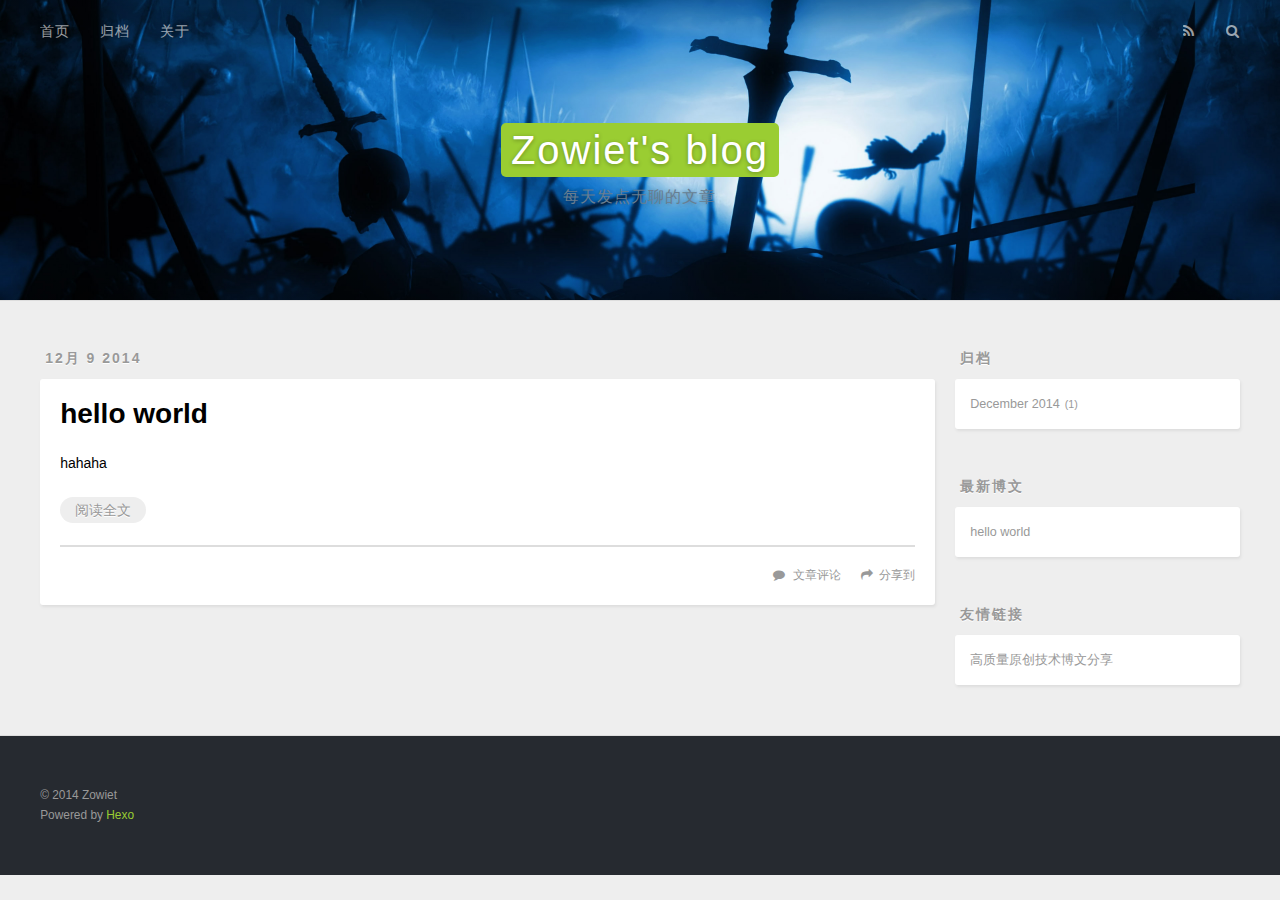
<file: index.html>
<!DOCTYPE html>
<html>
<head>
  <meta charset="utf-8">
  
  <title>Zowiet&#39;s blog</title>
  <meta name="viewport" content="width=device-width, initial-scale=1, maximum-scale=1">
  <meta name="description">
<meta property="og:type" content="website">
<meta property="og:title" content="Zowiet's blog">
<meta property="og:url" content="http://zowiet.gitcafe.com/">
<meta property="og:site_name" content="Zowiet's blog">
<meta property="og:description">
<meta name="twitter:card" content="summary">
<meta name="twitter:title" content="Zowiet's blog">
<meta name="twitter:description">

  
    <link rel="alternative" href="/atom.xml" title="Zowiet&#39;s blog" type="application/atom+xml">
  
  
    <link rel="icon" href="/favicon.png">
  
  <link rel="stylesheet" href="/css/style.css" type="text/css">

  <!--[if lt IE 9]><script src="//cdnjs.cloudflare.com/ajax/libs/html5shiv/3.7/html5shiv.min.js"></script><![endif]-->
  
</head>
<body>
  <div id="container">
    <div id="wrap">
      <header id="header">
  <div id="banner"></div>
  <div id="header-outer" class="outer">
    <div id="header-title" class="inner">
      <h1 id="logo-wrap">
        <a href="/" id="logo">Zowiet&#39;s blog</a>
      </h1>
      
        <h2 id="subtitle-wrap">
          <a href="/" id="subtitle">每天发点无聊的文章</a>
        </h2>
      
    </div>
    <div id="header-inner" class="inner">
      <nav id="main-nav">
        <a id="main-nav-toggle" class="nav-icon"></a>
        
          <a class="main-nav-link" href="/">首页</a>
        
          <a class="main-nav-link" href="/archives">归档</a>
        
          <a class="main-nav-link" href="/about">关于</a>
        
      </nav>
      <nav id="sub-nav">
        
          <a id="nav-rss-link" class="nav-icon" href="/atom.xml" title="RSS Feed"></a>
        
        <a id="nav-search-btn" class="nav-icon" title="Search"></a>
      </nav>
      <div id="search-form-wrap">
        <form action="http://www.baidu.com/baidu" method="get" accept-charset="utf-8" class="search-form">
          <input type="search" name="word" maxlength="20" class="search-form-input" placeholder="搜索">
          <input type="submit" value="" class="search-form-submit">
          <input name=tn type=hidden value="bds">
          <input name=cl type=hidden value="3">
          <input name=ct type=hidden value="2097152">
          <input type="hidden" name="si" value="zowiet.gitcafe.com">
        </form>
      </div>
    </div>
  </div>
</header>
      <div class="outer">
        <section id="main">
  
    <article id="post-hello-world" class="article article-type-post" itemscope itemprop="blogPost">
  <div class="article-meta">
    <a href="/2014/12/09/hello-world/" class="article-date">
  <time datetime="2014-12-09T03:42:09.000Z" itemprop="datePublished">12月 9 2014</time>
</a>
    
  </div>
  <div class="article-inner">
    
    
      <header class="article-header">
        
  
    <h1 itemprop="name">
      <a class="article-title" href="/2014/12/09/hello-world/">hello world</a>
    </h1>
  

      </header>
    
    <div class="article-entry" itemprop="articleBody">
      
        <p>hahaha<br>
        
          <p class="article-more-link">
            <a href="/2014/12/09/hello-world/#more">阅读全文</a>
          </p>
        
      
    </div>
    <footer class="article-footer">
      
        <a data-url="http://zowiet.gitcafe.com/2014/12/09/hello-world/" data-id="axoe0zks7ws93j29" class="article-share-link" data-share="baidu">分享到</a>
      

      
        <a href="http://zowiet.gitcafe.com/2014/12/09/hello-world/#ds-thread" class="article-comment-link">文章评论</a>
      

      
    </footer>
  </div>
  
</article>


  
  
</section>
        
          <aside id="sidebar">
  
    
  
    
  
    
  
    
  <div class="widget-wrap">
    <h3 class="widget-title">归档</h3>
    <div class="widget">
      <ul class="archive-list"><li class="archive-list-item"><a class="archive-list-link" href="/archives/2014/12/">December 2014</a><span class="archive-list-count">1</span></li></ul>
    </div>
  </div>

  
    
  <div class="widget-wrap">
    <h3 class="widget-title">最新博文</h3>
    <div class="widget">
      <ul>
        
          <li>
            <a href="/2014/12/09/hello-world/">hello world</a>
          </li>
        
      </ul>
    </div>
  </div>

  
    
  <div class="widget-wrap">
    <h3 class="widget-title">友情链接</h3>
    <div class="widget">
      <ul>
        
          <li>
            <a href="http://www.pinghackers.com" target="_blank">高质量原创技术博文分享</a>
          </li>
        
      </ul>
    </div>
  </div>

  
</aside>
        
      </div>
      <footer id="footer">
  
  <div class="outer">
    <div id="footer-info" class="inner">
      &copy; 2014 Zowiet<br>
      Powered by <a href="http://hexo.io/" target="_blank">Hexo</a>
    </div>
  </div>
</footer>
    </div>
    <nav id="mobile-nav">
  
    <a href="/" class="mobile-nav-link">首页</a>
  
    <a href="/archives" class="mobile-nav-link">归档</a>
  
    <a href="/about" class="mobile-nav-link">关于</a>
  
</nav>
    
<!-- 多说公共js代码 start -->
<script type="text/javascript">
var duoshuoQuery = {short_name:"zowiet"};
  (function() {
    var ds = document.createElement('script');
    ds.type = 'text/javascript';ds.async = true;
    ds.src = (document.location.protocol == 'https:' ? 'https:' : 'http:') + '//static.duoshuo.com/embed.js';
    ds.charset = 'UTF-8';
    (document.getElementsByTagName('head')[0] 
     || document.getElementsByTagName('body')[0]).appendChild(ds);
  })();
  </script>
<!-- 多说公共js代码 end -->


<!-- 百度分享 start -->

<div id="article-share-box" class="article-share-box">
  <div id="bdshare" class="bdsharebuttonbox article-share-links">
    <a class="article-share-weibo" data-cmd="tsina" title="分享到新浪微博"></a>
    <a class="article-share-weixin" data-cmd="weixin" title="分享到微信"></a>
    <a class="article-share-qq" data-cmd="sqq" title="分享到QQ"></a>
    <a class="article-share-renren" data-cmd="renren" title="分享到人人网"></a>
    <a class="article-share-more" data-cmd="more" title="更多"></a>
  </div>
</div>
<script>window._bd_share_config={"common":{},"share":{"bdCustomStyle":"nocss.css"}};with(document)0[(getElementsByTagName("head")[0]||body).appendChild(createElement("script")).src="http://bdimg.share.baidu.com/static/api/js/share.js?v=89860593.js?cdnversion="+~(-new Date()/36e5)];</script>

<!-- 百度分享 end -->

<script src="//cdnjs.cloudflare.com/ajax/libs/jquery/1.11.1/jquery.min.js"></script>


  <link rel="stylesheet" href="/fancybox/jquery.fancybox.css" type="text/css">

  <script src="/fancybox/jquery.fancybox.pack.js" type="text/javascript"></script>



<! -- mathjax config similar to math.stackexchange -->

<script type="text/x-mathjax-config">
MathJax.Hub.Config({
tex2jax: {
          inlineMath: [ ['$','$'], ["\\(","\\)"]  ],
                processEscapes: true
                    
}
  
        });
</script>

<script type="text/x-mathjax-config">
MathJax.Hub.Config({
tex2jax: {
            skipTags: ['script', 'noscript', 'style', 'textarea', 'pre', 'code']
                  
}
    
        });
</script>

<script type="text/x-mathjax-config">
MathJax.Hub.Queue(function() {
            var all = MathJax.Hub.getAllJax(), i;
            for(i=0; i < all.length; i += 1) {
                            all[i].SourceElement().parentNode.className += ' has-jax';
                                    
            }
                
        });
</script>

<script type="text/javascript" src="http://cdn.mathjax.org/mathjax/latest/MathJax.js?config=TeX-AMS-MML_HTMLorMML">
</script>

<script src="/js/script.js" type="text/javascript"></script>


  </div>
</body>
</html>
</file>
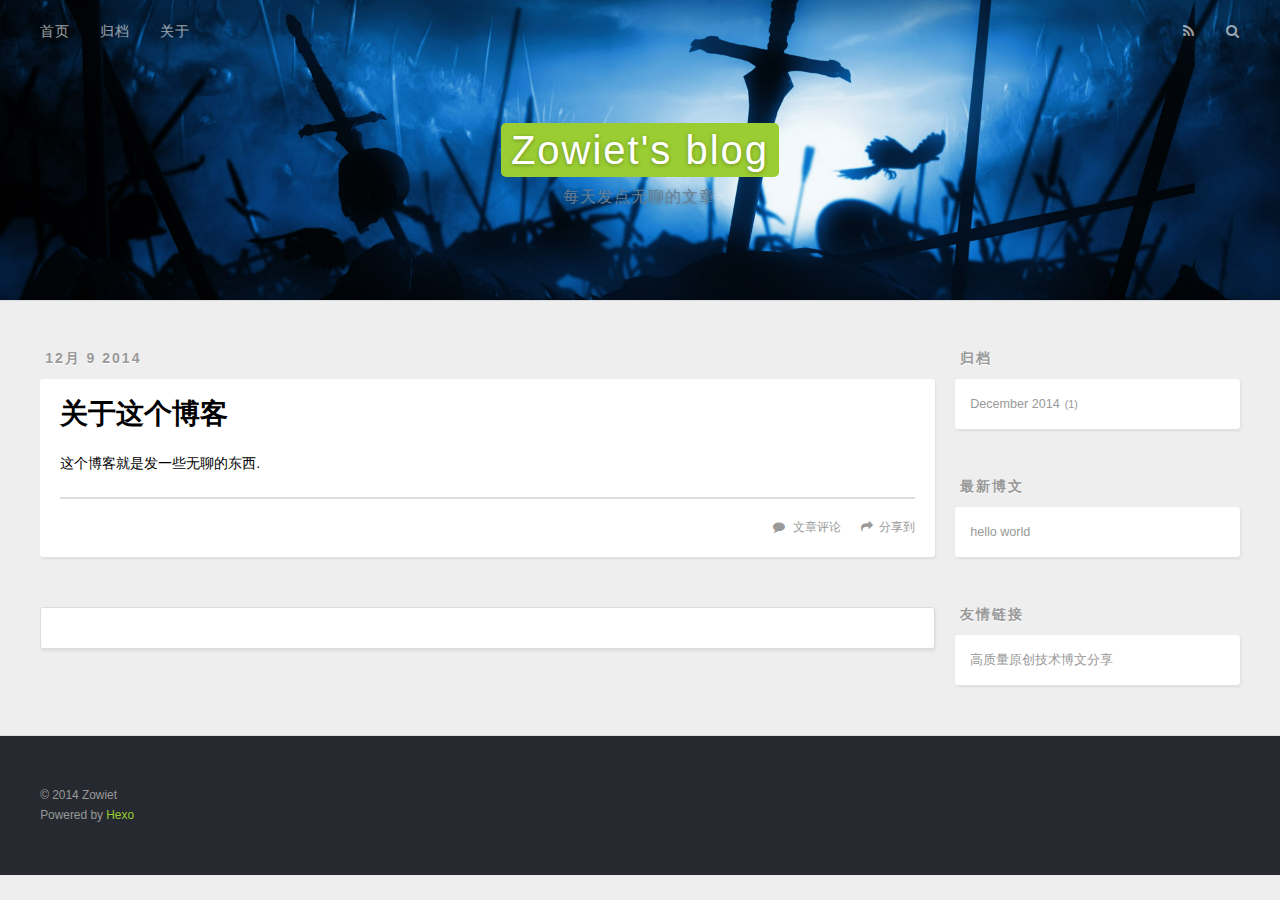
<file: about/index.html>
<!DOCTYPE html>
<html>
<head>
  <meta charset="utf-8">
  
  <title>关于这个博客 | Zowiet&#39;s blog</title>
  <meta name="viewport" content="width=device-width, initial-scale=1, maximum-scale=1">
  <meta name="description" content="这个博客就是发一些无聊的东西.">
<meta property="og:type" content="website">
<meta property="og:title" content="关于这个博客">
<meta property="og:url" content="http://zowiet.gitcafe.com/about/index.html">
<meta property="og:site_name" content="Zowiet's blog">
<meta property="og:description" content="这个博客就是发一些无聊的东西.">
<meta name="twitter:card" content="summary">
<meta name="twitter:title" content="关于这个博客">
<meta name="twitter:description" content="这个博客就是发一些无聊的东西.">

  
    <link rel="alternative" href="/atom.xml" title="Zowiet&#39;s blog" type="application/atom+xml">
  
  
    <link rel="icon" href="/favicon.png">
  
  <link rel="stylesheet" href="/css/style.css" type="text/css">

  <!--[if lt IE 9]><script src="//cdnjs.cloudflare.com/ajax/libs/html5shiv/3.7/html5shiv.min.js"></script><![endif]-->
  
</head>
<body>
  <div id="container">
    <div id="wrap">
      <header id="header">
  <div id="banner"></div>
  <div id="header-outer" class="outer">
    <div id="header-title" class="inner">
      <h1 id="logo-wrap">
        <a href="/" id="logo">Zowiet&#39;s blog</a>
      </h1>
      
        <h2 id="subtitle-wrap">
          <a href="/" id="subtitle">每天发点无聊的文章</a>
        </h2>
      
    </div>
    <div id="header-inner" class="inner">
      <nav id="main-nav">
        <a id="main-nav-toggle" class="nav-icon"></a>
        
          <a class="main-nav-link" href="/">首页</a>
        
          <a class="main-nav-link" href="/archives">归档</a>
        
          <a class="main-nav-link" href="/about">关于</a>
        
      </nav>
      <nav id="sub-nav">
        
          <a id="nav-rss-link" class="nav-icon" href="/atom.xml" title="RSS Feed"></a>
        
        <a id="nav-search-btn" class="nav-icon" title="Search"></a>
      </nav>
      <div id="search-form-wrap">
        <form action="http://www.baidu.com/baidu" method="get" accept-charset="utf-8" class="search-form">
          <input type="search" name="word" maxlength="20" class="search-form-input" placeholder="搜索">
          <input type="submit" value="" class="search-form-submit">
          <input name=tn type=hidden value="bds">
          <input name=cl type=hidden value="3">
          <input name=ct type=hidden value="2097152">
          <input type="hidden" name="si" value="zowiet.gitcafe.com">
        </form>
      </div>
    </div>
  </div>
</header>
      <div class="outer">
        <section id="main"><article id="page-undefined" class="article article-type-page" itemscope itemprop="blogPost">
  <div class="article-meta">
    <a href="/about/index.html" class="article-date">
  <time datetime="2014-12-09T13:51:13.000Z" itemprop="datePublished">12月 9 2014</time>
</a>
    
  </div>
  <div class="article-inner">
    
    
      <header class="article-header">
        
  
    <h1 class="article-title" itemprop="name">
      关于这个博客
    </h1>
  

      </header>
    
    <div class="article-entry" itemprop="articleBody">
      
        <p>这个博客就是发一些无聊的东西.</p>

      
    </div>
    <footer class="article-footer">
      
        <a data-url="http://zowiet.gitcafe.com/about/index.html" data-id="p1nltmd3t0vt56xk" class="article-share-link" data-share="baidu">分享到</a>
      

      
        <a href="http://zowiet.gitcafe.com/about/index.html#ds-thread" class="article-comment-link">文章评论</a>
      

      
    </footer>
  </div>
  
    
  
</article>


  <section id="comments">
    <div id="ds-thread" class="ds-thread" data-thread-key="about/index.html" data-title="关于这个博客" data-url="http://zowiet.gitcafe.com/about/index.html"></div>
  </section>
</section>
        
          <aside id="sidebar">
  
    
  
    
  
    
  
    
  <div class="widget-wrap">
    <h3 class="widget-title">归档</h3>
    <div class="widget">
      <ul class="archive-list"><li class="archive-list-item"><a class="archive-list-link" href="/archives/2014/12/">December 2014</a><span class="archive-list-count">1</span></li></ul>
    </div>
  </div>

  
    
  <div class="widget-wrap">
    <h3 class="widget-title">最新博文</h3>
    <div class="widget">
      <ul>
        
          <li>
            <a href="/2014/12/09/hello-world/">hello world</a>
          </li>
        
      </ul>
    </div>
  </div>

  
    
  <div class="widget-wrap">
    <h3 class="widget-title">友情链接</h3>
    <div class="widget">
      <ul>
        
          <li>
            <a href="http://www.pinghackers.com" target="_blank">高质量原创技术博文分享</a>
          </li>
        
      </ul>
    </div>
  </div>

  
</aside>
        
      </div>
      <footer id="footer">
  
  <div class="outer">
    <div id="footer-info" class="inner">
      &copy; 2014 Zowiet<br>
      Powered by <a href="http://hexo.io/" target="_blank">Hexo</a>
    </div>
  </div>
</footer>
    </div>
    <nav id="mobile-nav">
  
    <a href="/" class="mobile-nav-link">首页</a>
  
    <a href="/archives" class="mobile-nav-link">归档</a>
  
    <a href="/about" class="mobile-nav-link">关于</a>
  
</nav>
    
<!-- 多说公共js代码 start -->
<script type="text/javascript">
var duoshuoQuery = {short_name:"zowiet"};
  (function() {
    var ds = document.createElement('script');
    ds.type = 'text/javascript';ds.async = true;
    ds.src = (document.location.protocol == 'https:' ? 'https:' : 'http:') + '//static.duoshuo.com/embed.js';
    ds.charset = 'UTF-8';
    (document.getElementsByTagName('head')[0] 
     || document.getElementsByTagName('body')[0]).appendChild(ds);
  })();
  </script>
<!-- 多说公共js代码 end -->


<!-- 百度分享 start -->

<div id="article-share-box" class="article-share-box">
  <div id="bdshare" class="bdsharebuttonbox article-share-links">
    <a class="article-share-weibo" data-cmd="tsina" title="分享到新浪微博"></a>
    <a class="article-share-weixin" data-cmd="weixin" title="分享到微信"></a>
    <a class="article-share-qq" data-cmd="sqq" title="分享到QQ"></a>
    <a class="article-share-renren" data-cmd="renren" title="分享到人人网"></a>
    <a class="article-share-more" data-cmd="more" title="更多"></a>
  </div>
</div>
<script>window._bd_share_config={"common":{},"share":{"bdCustomStyle":"nocss.css"}};with(document)0[(getElementsByTagName("head")[0]||body).appendChild(createElement("script")).src="http://bdimg.share.baidu.com/static/api/js/share.js?v=89860593.js?cdnversion="+~(-new Date()/36e5)];</script>

<!-- 百度分享 end -->

<script src="//cdnjs.cloudflare.com/ajax/libs/jquery/1.11.1/jquery.min.js"></script>


  <link rel="stylesheet" href="/fancybox/jquery.fancybox.css" type="text/css">

  <script src="/fancybox/jquery.fancybox.pack.js" type="text/javascript"></script>



<! -- mathjax config similar to math.stackexchange -->

<script type="text/x-mathjax-config">
MathJax.Hub.Config({
tex2jax: {
          inlineMath: [ ['$','$'], ["\\(","\\)"]  ],
                processEscapes: true
                    
}
  
        });
</script>

<script type="text/x-mathjax-config">
MathJax.Hub.Config({
tex2jax: {
            skipTags: ['script', 'noscript', 'style', 'textarea', 'pre', 'code']
                  
}
    
        });
</script>

<script type="text/x-mathjax-config">
MathJax.Hub.Queue(function() {
            var all = MathJax.Hub.getAllJax(), i;
            for(i=0; i < all.length; i += 1) {
                            all[i].SourceElement().parentNode.className += ' has-jax';
                                    
            }
                
        });
</script>

<script type="text/javascript" src="http://cdn.mathjax.org/mathjax/latest/MathJax.js?config=TeX-AMS-MML_HTMLorMML">
</script>

<script src="/js/script.js" type="text/javascript"></script>


  </div>
</body>
</html>
</file>
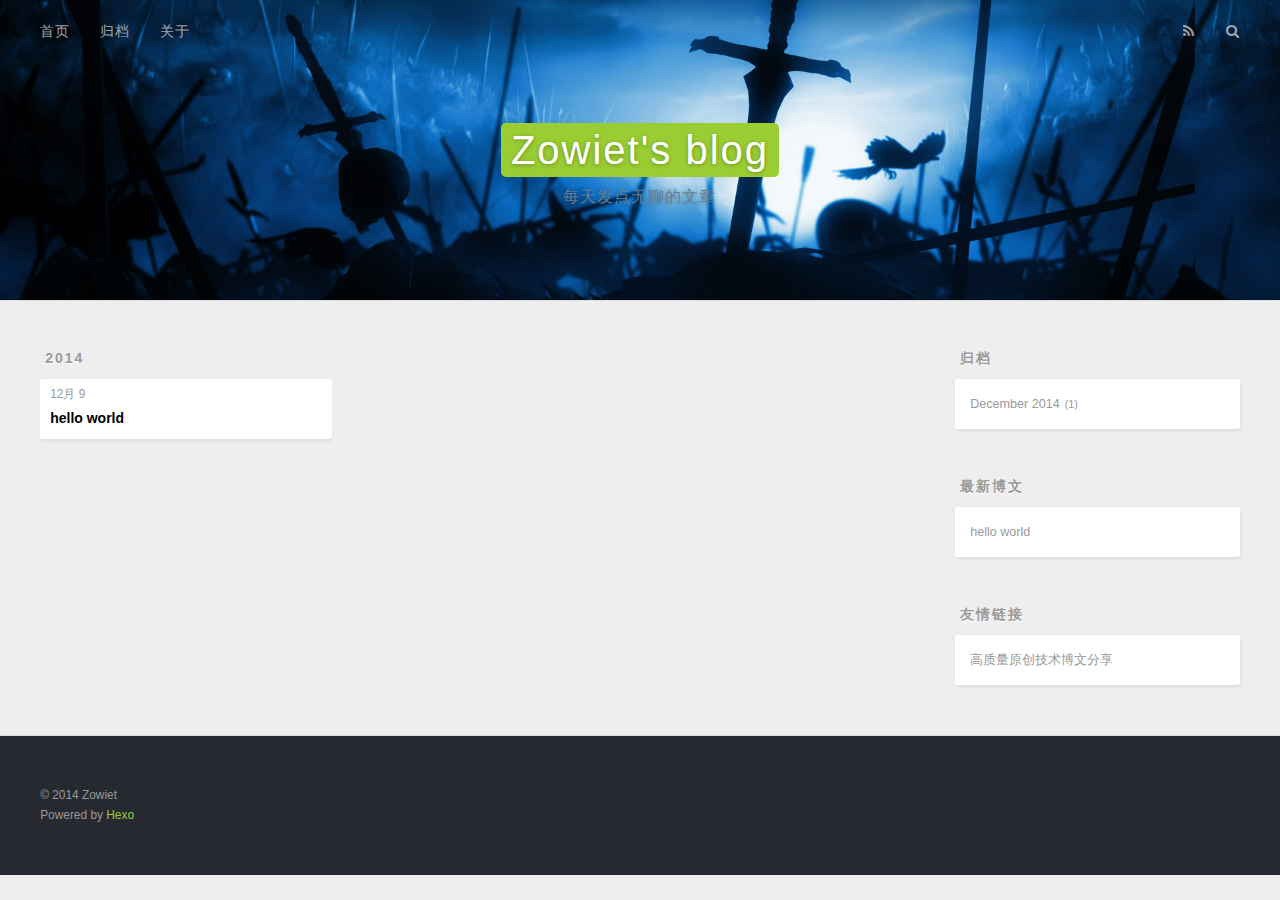
<file: archives/index.html>
<!DOCTYPE html>
<html>
<head>
  <meta charset="utf-8">
  
  <title>Archives | Zowiet&#39;s blog</title>
  <meta name="viewport" content="width=device-width, initial-scale=1, maximum-scale=1">
  <meta name="description">
<meta property="og:type" content="website">
<meta property="og:title" content="Zowiet's blog">
<meta property="og:url" content="http://zowiet.gitcafe.com/archives/">
<meta property="og:site_name" content="Zowiet's blog">
<meta property="og:description">
<meta name="twitter:card" content="summary">
<meta name="twitter:title" content="Zowiet's blog">
<meta name="twitter:description">

  
    <link rel="alternative" href="/atom.xml" title="Zowiet&#39;s blog" type="application/atom+xml">
  
  
    <link rel="icon" href="/favicon.png">
  
  <link rel="stylesheet" href="/css/style.css" type="text/css">

  <!--[if lt IE 9]><script src="//cdnjs.cloudflare.com/ajax/libs/html5shiv/3.7/html5shiv.min.js"></script><![endif]-->
  
</head>
<body>
  <div id="container">
    <div id="wrap">
      <header id="header">
  <div id="banner"></div>
  <div id="header-outer" class="outer">
    <div id="header-title" class="inner">
      <h1 id="logo-wrap">
        <a href="/" id="logo">Zowiet&#39;s blog</a>
      </h1>
      
        <h2 id="subtitle-wrap">
          <a href="/" id="subtitle">每天发点无聊的文章</a>
        </h2>
      
    </div>
    <div id="header-inner" class="inner">
      <nav id="main-nav">
        <a id="main-nav-toggle" class="nav-icon"></a>
        
          <a class="main-nav-link" href="/">首页</a>
        
          <a class="main-nav-link" href="/archives">归档</a>
        
          <a class="main-nav-link" href="/about">关于</a>
        
      </nav>
      <nav id="sub-nav">
        
          <a id="nav-rss-link" class="nav-icon" href="/atom.xml" title="RSS Feed"></a>
        
        <a id="nav-search-btn" class="nav-icon" title="Search"></a>
      </nav>
      <div id="search-form-wrap">
        <form action="http://www.baidu.com/baidu" method="get" accept-charset="utf-8" class="search-form">
          <input type="search" name="word" maxlength="20" class="search-form-input" placeholder="搜索">
          <input type="submit" value="" class="search-form-submit">
          <input name=tn type=hidden value="bds">
          <input name=cl type=hidden value="3">
          <input name=ct type=hidden value="2097152">
          <input type="hidden" name="si" value="zowiet.gitcafe.com">
        </form>
      </div>
    </div>
  </div>
</header>
      <div class="outer">
        <section id="main">
  
  
    
    
      
      
      <section class="archives-wrap">
        <div class="archive-year-wrap">
          <a href="/archives/2014" class="archive-year">2014</a>
        </div>
        <div class="archives">
    
    <article class="archive-article archive-type-post">
  <div class="archive-article-inner">
    <header class="archive-article-header">
      <a href="/2014/12/09/hello-world/" class="archive-article-date">
  <time datetime="2014-12-09T03:42:09.000Z" itemprop="datePublished">12月 9</time>
</a>
      
  
    <h1 itemprop="name">
      <a class="archive-article-title" href="/2014/12/09/hello-world/">hello world</a>
    </h1>
  

    </header>
  </div>
</article>
  
  
    </div></section>
  
</section>
        
          <aside id="sidebar">
  
    
  
    
  
    
  
    
  <div class="widget-wrap">
    <h3 class="widget-title">归档</h3>
    <div class="widget">
      <ul class="archive-list"><li class="archive-list-item"><a class="archive-list-link" href="/archives/2014/12/">December 2014</a><span class="archive-list-count">1</span></li></ul>
    </div>
  </div>

  
    
  <div class="widget-wrap">
    <h3 class="widget-title">最新博文</h3>
    <div class="widget">
      <ul>
        
          <li>
            <a href="/2014/12/09/hello-world/">hello world</a>
          </li>
        
      </ul>
    </div>
  </div>

  
    
  <div class="widget-wrap">
    <h3 class="widget-title">友情链接</h3>
    <div class="widget">
      <ul>
        
          <li>
            <a href="http://www.pinghackers.com" target="_blank">高质量原创技术博文分享</a>
          </li>
        
      </ul>
    </div>
  </div>

  
</aside>
        
      </div>
      <footer id="footer">
  
  <div class="outer">
    <div id="footer-info" class="inner">
      &copy; 2014 Zowiet<br>
      Powered by <a href="http://hexo.io/" target="_blank">Hexo</a>
    </div>
  </div>
</footer>
    </div>
    <nav id="mobile-nav">
  
    <a href="/" class="mobile-nav-link">首页</a>
  
    <a href="/archives" class="mobile-nav-link">归档</a>
  
    <a href="/about" class="mobile-nav-link">关于</a>
  
</nav>
    
<!-- 多说公共js代码 start -->
<script type="text/javascript">
var duoshuoQuery = {short_name:"zowiet"};
  (function() {
    var ds = document.createElement('script');
    ds.type = 'text/javascript';ds.async = true;
    ds.src = (document.location.protocol == 'https:' ? 'https:' : 'http:') + '//static.duoshuo.com/embed.js';
    ds.charset = 'UTF-8';
    (document.getElementsByTagName('head')[0] 
     || document.getElementsByTagName('body')[0]).appendChild(ds);
  })();
  </script>
<!-- 多说公共js代码 end -->


<!-- 百度分享 start -->

<div id="article-share-box" class="article-share-box">
  <div id="bdshare" class="bdsharebuttonbox article-share-links">
    <a class="article-share-weibo" data-cmd="tsina" title="分享到新浪微博"></a>
    <a class="article-share-weixin" data-cmd="weixin" title="分享到微信"></a>
    <a class="article-share-qq" data-cmd="sqq" title="分享到QQ"></a>
    <a class="article-share-renren" data-cmd="renren" title="分享到人人网"></a>
    <a class="article-share-more" data-cmd="more" title="更多"></a>
  </div>
</div>
<script>window._bd_share_config={"common":{},"share":{"bdCustomStyle":"nocss.css"}};with(document)0[(getElementsByTagName("head")[0]||body).appendChild(createElement("script")).src="http://bdimg.share.baidu.com/static/api/js/share.js?v=89860593.js?cdnversion="+~(-new Date()/36e5)];</script>

<!-- 百度分享 end -->

<script src="//cdnjs.cloudflare.com/ajax/libs/jquery/1.11.1/jquery.min.js"></script>


  <link rel="stylesheet" href="/fancybox/jquery.fancybox.css" type="text/css">

  <script src="/fancybox/jquery.fancybox.pack.js" type="text/javascript"></script>



<! -- mathjax config similar to math.stackexchange -->

<script type="text/x-mathjax-config">
MathJax.Hub.Config({
tex2jax: {
          inlineMath: [ ['$','$'], ["\\(","\\)"]  ],
                processEscapes: true
                    
}
  
        });
</script>

<script type="text/x-mathjax-config">
MathJax.Hub.Config({
tex2jax: {
            skipTags: ['script', 'noscript', 'style', 'textarea', 'pre', 'code']
                  
}
    
        });
</script>

<script type="text/x-mathjax-config">
MathJax.Hub.Queue(function() {
            var all = MathJax.Hub.getAllJax(), i;
            for(i=0; i < all.length; i += 1) {
                            all[i].SourceElement().parentNode.className += ' has-jax';
                                    
            }
                
        });
</script>

<script type="text/javascript" src="http://cdn.mathjax.org/mathjax/latest/MathJax.js?config=TeX-AMS-MML_HTMLorMML">
</script>

<script src="/js/script.js" type="text/javascript"></script>


  </div>
</body>
</html>
</file>
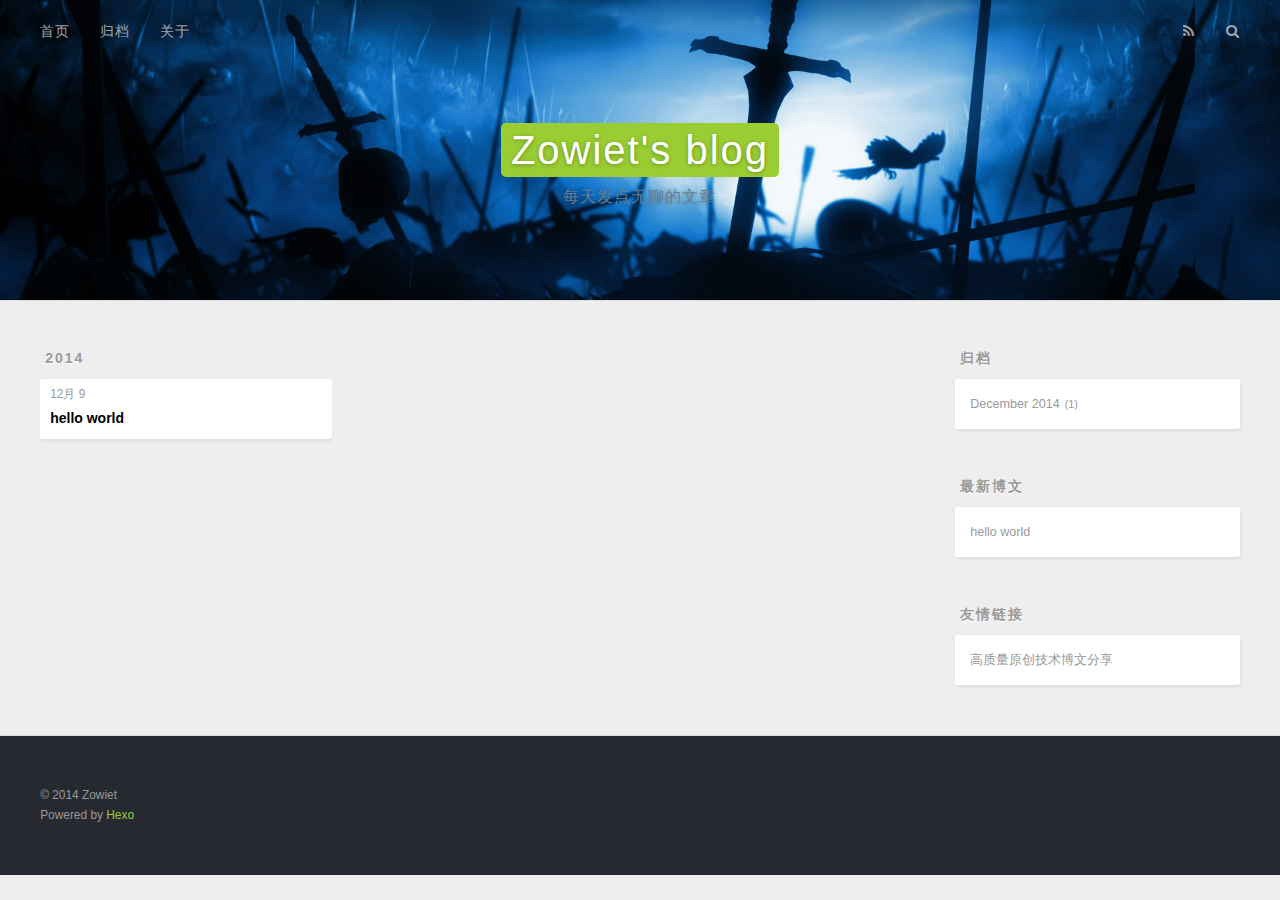
<file: archives/2014/index.html>
<!DOCTYPE html>
<html>
<head>
  <meta charset="utf-8">
  
  <title>Archives: 2014 | Zowiet&#39;s blog</title>
  <meta name="viewport" content="width=device-width, initial-scale=1, maximum-scale=1">
  <meta name="description">
<meta property="og:type" content="website">
<meta property="og:title" content="Zowiet's blog">
<meta property="og:url" content="http://zowiet.gitcafe.com/archives/2014/">
<meta property="og:site_name" content="Zowiet's blog">
<meta property="og:description">
<meta name="twitter:card" content="summary">
<meta name="twitter:title" content="Zowiet's blog">
<meta name="twitter:description">

  
    <link rel="alternative" href="/atom.xml" title="Zowiet&#39;s blog" type="application/atom+xml">
  
  
    <link rel="icon" href="/favicon.png">
  
  <link rel="stylesheet" href="/css/style.css" type="text/css">

  <!--[if lt IE 9]><script src="//cdnjs.cloudflare.com/ajax/libs/html5shiv/3.7/html5shiv.min.js"></script><![endif]-->
  
</head>
<body>
  <div id="container">
    <div id="wrap">
      <header id="header">
  <div id="banner"></div>
  <div id="header-outer" class="outer">
    <div id="header-title" class="inner">
      <h1 id="logo-wrap">
        <a href="/" id="logo">Zowiet&#39;s blog</a>
      </h1>
      
        <h2 id="subtitle-wrap">
          <a href="/" id="subtitle">每天发点无聊的文章</a>
        </h2>
      
    </div>
    <div id="header-inner" class="inner">
      <nav id="main-nav">
        <a id="main-nav-toggle" class="nav-icon"></a>
        
          <a class="main-nav-link" href="/">首页</a>
        
          <a class="main-nav-link" href="/archives">归档</a>
        
          <a class="main-nav-link" href="/about">关于</a>
        
      </nav>
      <nav id="sub-nav">
        
          <a id="nav-rss-link" class="nav-icon" href="/atom.xml" title="RSS Feed"></a>
        
        <a id="nav-search-btn" class="nav-icon" title="Search"></a>
      </nav>
      <div id="search-form-wrap">
        <form action="http://www.baidu.com/baidu" method="get" accept-charset="utf-8" class="search-form">
          <input type="search" name="word" maxlength="20" class="search-form-input" placeholder="搜索">
          <input type="submit" value="" class="search-form-submit">
          <input name=tn type=hidden value="bds">
          <input name=cl type=hidden value="3">
          <input name=ct type=hidden value="2097152">
          <input type="hidden" name="si" value="zowiet.gitcafe.com">
        </form>
      </div>
    </div>
  </div>
</header>
      <div class="outer">
        <section id="main">
  
  
    
    
      
      
      <section class="archives-wrap">
        <div class="archive-year-wrap">
          <a href="/archives/2014" class="archive-year">2014</a>
        </div>
        <div class="archives">
    
    <article class="archive-article archive-type-post">
  <div class="archive-article-inner">
    <header class="archive-article-header">
      <a href="/2014/12/09/hello-world/" class="archive-article-date">
  <time datetime="2014-12-09T03:42:09.000Z" itemprop="datePublished">12月 9</time>
</a>
      
  
    <h1 itemprop="name">
      <a class="archive-article-title" href="/2014/12/09/hello-world/">hello world</a>
    </h1>
  

    </header>
  </div>
</article>
  
  
    </div></section>
  
</section>
        
          <aside id="sidebar">
  
    
  
    
  
    
  
    
  <div class="widget-wrap">
    <h3 class="widget-title">归档</h3>
    <div class="widget">
      <ul class="archive-list"><li class="archive-list-item"><a class="archive-list-link" href="/archives/2014/12/">December 2014</a><span class="archive-list-count">1</span></li></ul>
    </div>
  </div>

  
    
  <div class="widget-wrap">
    <h3 class="widget-title">最新博文</h3>
    <div class="widget">
      <ul>
        
          <li>
            <a href="/2014/12/09/hello-world/">hello world</a>
          </li>
        
      </ul>
    </div>
  </div>

  
    
  <div class="widget-wrap">
    <h3 class="widget-title">友情链接</h3>
    <div class="widget">
      <ul>
        
          <li>
            <a href="http://www.pinghackers.com" target="_blank">高质量原创技术博文分享</a>
          </li>
        
      </ul>
    </div>
  </div>

  
</aside>
        
      </div>
      <footer id="footer">
  
  <div class="outer">
    <div id="footer-info" class="inner">
      &copy; 2014 Zowiet<br>
      Powered by <a href="http://hexo.io/" target="_blank">Hexo</a>
    </div>
  </div>
</footer>
    </div>
    <nav id="mobile-nav">
  
    <a href="/" class="mobile-nav-link">首页</a>
  
    <a href="/archives" class="mobile-nav-link">归档</a>
  
    <a href="/about" class="mobile-nav-link">关于</a>
  
</nav>
    
<!-- 多说公共js代码 start -->
<script type="text/javascript">
var duoshuoQuery = {short_name:"zowiet"};
  (function() {
    var ds = document.createElement('script');
    ds.type = 'text/javascript';ds.async = true;
    ds.src = (document.location.protocol == 'https:' ? 'https:' : 'http:') + '//static.duoshuo.com/embed.js';
    ds.charset = 'UTF-8';
    (document.getElementsByTagName('head')[0] 
     || document.getElementsByTagName('body')[0]).appendChild(ds);
  })();
  </script>
<!-- 多说公共js代码 end -->


<!-- 百度分享 start -->

<div id="article-share-box" class="article-share-box">
  <div id="bdshare" class="bdsharebuttonbox article-share-links">
    <a class="article-share-weibo" data-cmd="tsina" title="分享到新浪微博"></a>
    <a class="article-share-weixin" data-cmd="weixin" title="分享到微信"></a>
    <a class="article-share-qq" data-cmd="sqq" title="分享到QQ"></a>
    <a class="article-share-renren" data-cmd="renren" title="分享到人人网"></a>
    <a class="article-share-more" data-cmd="more" title="更多"></a>
  </div>
</div>
<script>window._bd_share_config={"common":{},"share":{"bdCustomStyle":"nocss.css"}};with(document)0[(getElementsByTagName("head")[0]||body).appendChild(createElement("script")).src="http://bdimg.share.baidu.com/static/api/js/share.js?v=89860593.js?cdnversion="+~(-new Date()/36e5)];</script>

<!-- 百度分享 end -->

<script src="//cdnjs.cloudflare.com/ajax/libs/jquery/1.11.1/jquery.min.js"></script>


  <link rel="stylesheet" href="/fancybox/jquery.fancybox.css" type="text/css">

  <script src="/fancybox/jquery.fancybox.pack.js" type="text/javascript"></script>



<! -- mathjax config similar to math.stackexchange -->

<script type="text/x-mathjax-config">
MathJax.Hub.Config({
tex2jax: {
          inlineMath: [ ['$','$'], ["\\(","\\)"]  ],
                processEscapes: true
                    
}
  
        });
</script>

<script type="text/x-mathjax-config">
MathJax.Hub.Config({
tex2jax: {
            skipTags: ['script', 'noscript', 'style', 'textarea', 'pre', 'code']
                  
}
    
        });
</script>

<script type="text/x-mathjax-config">
MathJax.Hub.Queue(function() {
            var all = MathJax.Hub.getAllJax(), i;
            for(i=0; i < all.length; i += 1) {
                            all[i].SourceElement().parentNode.className += ' has-jax';
                                    
            }
                
        });
</script>

<script type="text/javascript" src="http://cdn.mathjax.org/mathjax/latest/MathJax.js?config=TeX-AMS-MML_HTMLorMML">
</script>

<script src="/js/script.js" type="text/javascript"></script>


  </div>
</body>
</html>
</file>
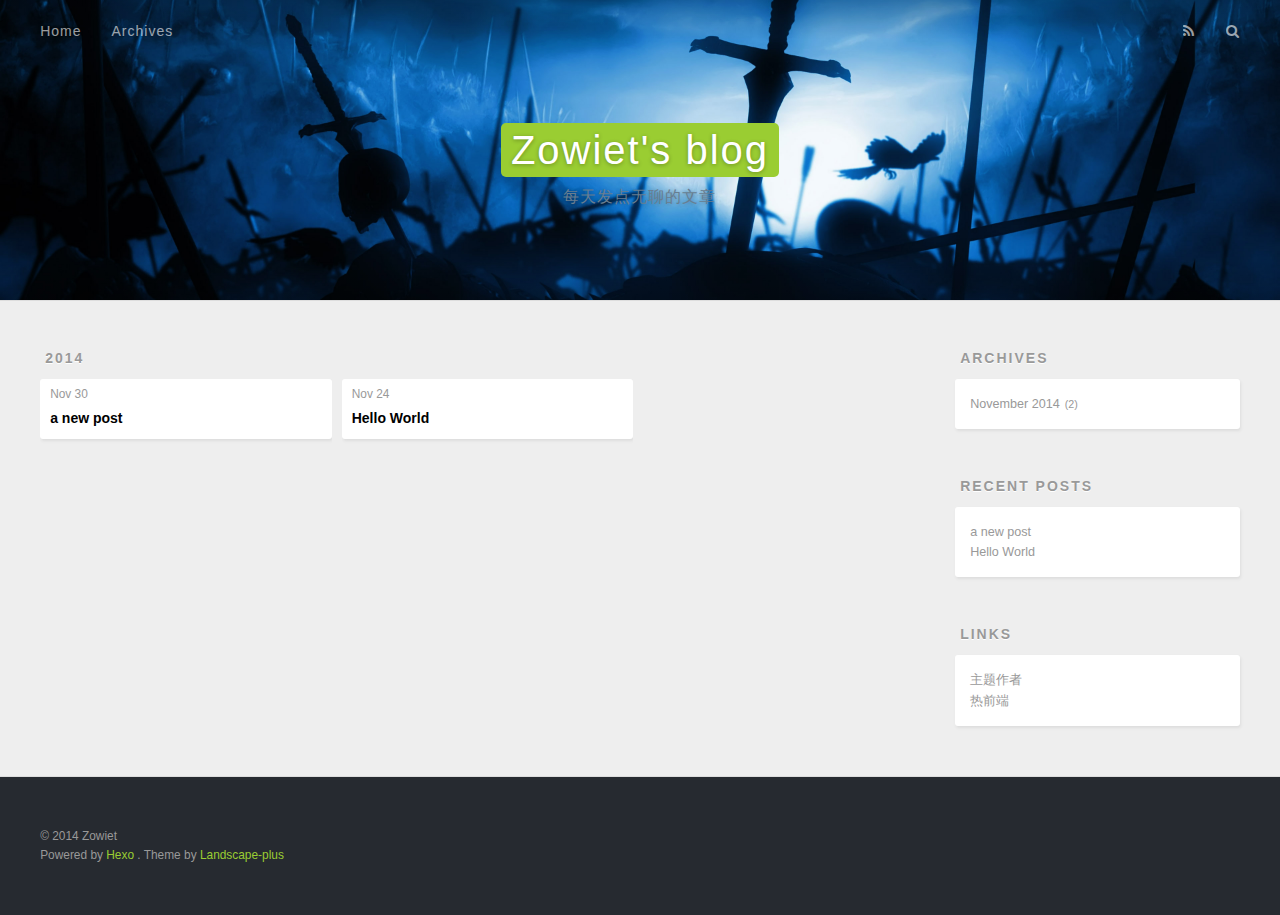
<file: archives/2014/11/index.html>
<!DOCTYPE html>
<html>
<head>
  <meta charset="utf-8">
  
  <title>Archives: 2014/11 | Zowiet&#39;s blog</title>
  <meta name="viewport" content="width=device-width, initial-scale=1, maximum-scale=1">
  <meta name="description">
<meta property="og:type" content="website">
<meta property="og:title" content="Zowiet's blog">
<meta property="og:url" content="http://yoursite.com/archives/2014/11/">
<meta property="og:site_name" content="Zowiet's blog">
<meta property="og:description">
<meta name="twitter:card" content="summary">
<meta name="twitter:title" content="Zowiet's blog">
<meta name="twitter:description">

  
    <link rel="alternative" href="/atom.xml" title="Zowiet&#39;s blog" type="application/atom+xml">
  
  
    <link rel="icon" href="/favicon.png">
  
  <link rel="stylesheet" href="/css/style.css" type="text/css">

  <!--[if lt IE 9]><script src="//cdnjs.cloudflare.com/ajax/libs/html5shiv/3.7/html5shiv.min.js"></script><![endif]-->
  
</head>
<body>
  <div id="container">
    <div id="wrap">
      <header id="header">
  <div id="banner"></div>
  <div id="header-outer" class="outer">
    <div id="header-title" class="inner">
      <h1 id="logo-wrap">
        <a href="/" id="logo">Zowiet&#39;s blog</a>
      </h1>
      
        <h2 id="subtitle-wrap">
          <a href="/" id="subtitle">每天发点无聊的文章</a>
        </h2>
      
    </div>
    <div id="header-inner" class="inner">
      <nav id="main-nav">
        <a id="main-nav-toggle" class="nav-icon"></a>
        
          <a class="main-nav-link" href="/">Home</a>
        
          <a class="main-nav-link" href="/archives">Archives</a>
        
      </nav>
      <nav id="sub-nav">
        
          <a id="nav-rss-link" class="nav-icon" href="/atom.xml" title="RSS Feed"></a>
        
        <a id="nav-search-btn" class="nav-icon" title="Search"></a>
      </nav>
      <div id="search-form-wrap">
        <form action="http://www.baidu.com/baidu" method="get" accept-charset="utf-8" class="search-form">
          <input type="search" name="word" maxlength="20" class="search-form-input" placeholder="Search">
          <input type="submit" value="" class="search-form-submit">
          <input name=tn type=hidden value="bds">
          <input name=cl type=hidden value="3">
          <input name=ct type=hidden value="2097152">
          <input type="hidden" name="si" value="yoursite.com">
        </form>
      </div>
    </div>
  </div>
</header>
      <div class="outer">
        <section id="main">
  
  
    
    
      
      
      <section class="archives-wrap">
        <div class="archive-year-wrap">
          <a href="/archives/2014" class="archive-year">2014</a>
        </div>
        <div class="archives">
    
    <article class="archive-article archive-type-post">
  <div class="archive-article-inner">
    <header class="archive-article-header">
      <a href="/2014/11/30/a-new-post/" class="archive-article-date">
  <time datetime="2014-11-30T12:04:09.000Z" itemprop="datePublished">Nov 30</time>
</a>
      
  
    <h1 itemprop="name">
      <a class="archive-article-title" href="/2014/11/30/a-new-post/">a new post</a>
    </h1>
  

    </header>
  </div>
</article>
  
    
    
    <article class="archive-article archive-type-post">
  <div class="archive-article-inner">
    <header class="archive-article-header">
      <a href="/2014/11/24/hello-world/" class="archive-article-date">
  <time datetime="2014-11-24T06:43:21.000Z" itemprop="datePublished">Nov 24</time>
</a>
      
  
    <h1 itemprop="name">
      <a class="archive-article-title" href="/2014/11/24/hello-world/">Hello World</a>
    </h1>
  

    </header>
  </div>
</article>
  
  
    </div></section>
  
</section>
        
          <aside id="sidebar">
  
    
  
    
  
    
  
    
  <div class="widget-wrap">
    <h3 class="widget-title">Archives</h3>
    <div class="widget">
      <ul class="archive-list"><li class="archive-list-item"><a class="archive-list-link" href="/archives/2014/11/">November 2014</a><span class="archive-list-count">2</span></li></ul>
    </div>
  </div>

  
    
  <div class="widget-wrap">
    <h3 class="widget-title">Recent Posts</h3>
    <div class="widget">
      <ul>
        
          <li>
            <a href="/2014/11/30/a-new-post/">a new post</a>
          </li>
        
          <li>
            <a href="/2014/11/24/hello-world/">Hello World</a>
          </li>
        
      </ul>
    </div>
  </div>

  
    
  <div class="widget-wrap">
    <h3 class="widget-title">Links</h3>
    <div class="widget">
      <ul>
        
          <li>
            <a href="http://xiguabaobao.com" target="_blank">主题作者</a>
          </li>
        
          <li>
            <a href="http://reqianduan.com" target="_blank">热前端</a>
          </li>
        
      </ul>
    </div>
  </div>

  
</aside>
        
      </div>
      <footer id="footer">
  
  <div class="outer">
    <div id="footer-info" class="inner">
      &copy; 2014 Zowiet<br>
      Powered by <a href="http://hexo.io/" target="_blank">Hexo</a>
      .
      Theme by <a href="https://github.com/xiangming/landscape-plus" target="_blank">Landscape-plus</a>
    </div>
  </div>
</footer>
    </div>
    <nav id="mobile-nav">
  
    <a href="/" class="mobile-nav-link">Home</a>
  
    <a href="/archives" class="mobile-nav-link">Archives</a>
  
</nav>
    
<!-- 多说公共js代码 start -->
<script type="text/javascript">
var duoshuoQuery = {short_name:"zowiet"};
  (function() {
    var ds = document.createElement('script');
    ds.type = 'text/javascript';ds.async = true;
    ds.src = (document.location.protocol == 'https:' ? 'https:' : 'http:') + '//static.duoshuo.com/embed.js';
    ds.charset = 'UTF-8';
    (document.getElementsByTagName('head')[0] 
     || document.getElementsByTagName('body')[0]).appendChild(ds);
  })();
  </script>
<!-- 多说公共js代码 end -->


<!-- 百度分享 start -->

<div id="article-share-box" class="article-share-box">
  <div id="bdshare" class="bdsharebuttonbox article-share-links">
    <a class="article-share-weibo" data-cmd="tsina" title="分享到新浪微博"></a>
    <a class="article-share-weixin" data-cmd="weixin" title="分享到微信"></a>
    <a class="article-share-qq" data-cmd="sqq" title="分享到QQ"></a>
    <a class="article-share-renren" data-cmd="renren" title="分享到人人网"></a>
    <a class="article-share-more" data-cmd="more" title="更多"></a>
  </div>
</div>
<script>window._bd_share_config={"common":{},"share":{"bdCustomStyle":"nocss.css"}};with(document)0[(getElementsByTagName("head")[0]||body).appendChild(createElement("script")).src="http://bdimg.share.baidu.com/static/api/js/share.js?v=89860593.js?cdnversion="+~(-new Date()/36e5)];</script>

<!-- 百度分享 end -->

<script src="//cdnjs.cloudflare.com/ajax/libs/jquery/1.11.1/jquery.min.js"></script>



<! -- mathjax config similar to math.stackexchange -->

<script type="text/x-mathjax-config">
MathJax.Hub.Config({
tex2jax: {
          inlineMath: [ ['$','$'], ["\\(","\\)"]  ],
                processEscapes: true
                    
}
  
        });
</script>

<script type="text/x-mathjax-config">
MathJax.Hub.Config({
tex2jax: {
            skipTags: ['script', 'noscript', 'style', 'textarea', 'pre', 'code']
                  
}
    
        });
</script>

<script type="text/x-mathjax-config">
MathJax.Hub.Queue(function() {
            var all = MathJax.Hub.getAllJax(), i;
            for(i=0; i < all.length; i += 1) {
                            all[i].SourceElement().parentNode.className += ' has-jax';
                                    
            }
                
        });
</script>

<script type="text/javascript" src="http://cdn.mathjax.org/mathjax/latest/MathJax.js?config=TeX-AMS-MML_HTMLorMML">
</script>

<script src="/js/script.js" type="text/javascript"></script>


  </div>
</body>
</html>
</file>
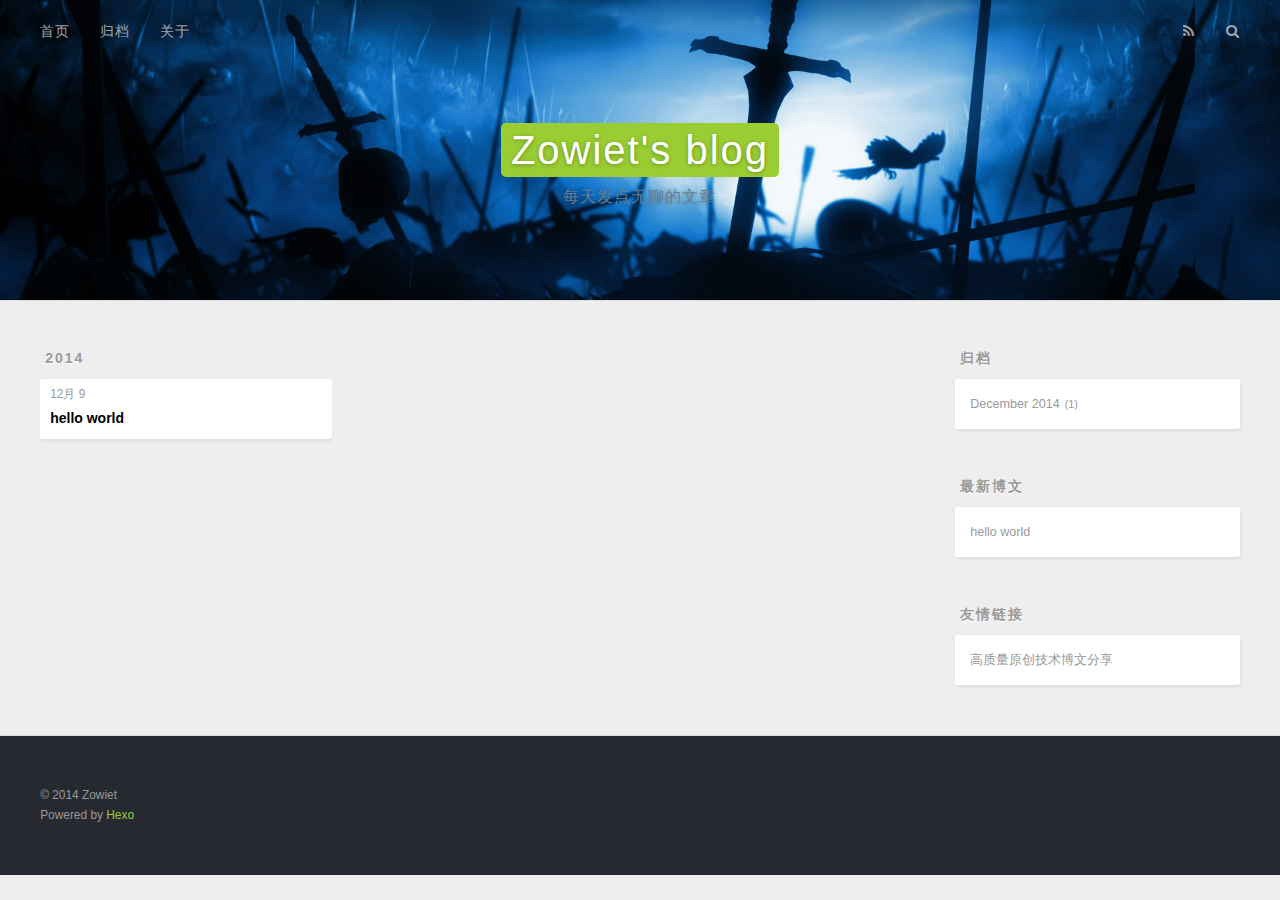
<file: archives/2014/12/index.html>
<!DOCTYPE html>
<html>
<head>
  <meta charset="utf-8">
  
  <title>Archives: 2014/12 | Zowiet&#39;s blog</title>
  <meta name="viewport" content="width=device-width, initial-scale=1, maximum-scale=1">
  <meta name="description">
<meta property="og:type" content="website">
<meta property="og:title" content="Zowiet's blog">
<meta property="og:url" content="http://zowiet.gitcafe.com/archives/2014/12/">
<meta property="og:site_name" content="Zowiet's blog">
<meta property="og:description">
<meta name="twitter:card" content="summary">
<meta name="twitter:title" content="Zowiet's blog">
<meta name="twitter:description">

  
    <link rel="alternative" href="/atom.xml" title="Zowiet&#39;s blog" type="application/atom+xml">
  
  
    <link rel="icon" href="/favicon.png">
  
  <link rel="stylesheet" href="/css/style.css" type="text/css">

  <!--[if lt IE 9]><script src="//cdnjs.cloudflare.com/ajax/libs/html5shiv/3.7/html5shiv.min.js"></script><![endif]-->
  
</head>
<body>
  <div id="container">
    <div id="wrap">
      <header id="header">
  <div id="banner"></div>
  <div id="header-outer" class="outer">
    <div id="header-title" class="inner">
      <h1 id="logo-wrap">
        <a href="/" id="logo">Zowiet&#39;s blog</a>
      </h1>
      
        <h2 id="subtitle-wrap">
          <a href="/" id="subtitle">每天发点无聊的文章</a>
        </h2>
      
    </div>
    <div id="header-inner" class="inner">
      <nav id="main-nav">
        <a id="main-nav-toggle" class="nav-icon"></a>
        
          <a class="main-nav-link" href="/">首页</a>
        
          <a class="main-nav-link" href="/archives">归档</a>
        
          <a class="main-nav-link" href="/about">关于</a>
        
      </nav>
      <nav id="sub-nav">
        
          <a id="nav-rss-link" class="nav-icon" href="/atom.xml" title="RSS Feed"></a>
        
        <a id="nav-search-btn" class="nav-icon" title="Search"></a>
      </nav>
      <div id="search-form-wrap">
        <form action="http://www.baidu.com/baidu" method="get" accept-charset="utf-8" class="search-form">
          <input type="search" name="word" maxlength="20" class="search-form-input" placeholder="搜索">
          <input type="submit" value="" class="search-form-submit">
          <input name=tn type=hidden value="bds">
          <input name=cl type=hidden value="3">
          <input name=ct type=hidden value="2097152">
          <input type="hidden" name="si" value="zowiet.gitcafe.com">
        </form>
      </div>
    </div>
  </div>
</header>
      <div class="outer">
        <section id="main">
  
  
    
    
      
      
      <section class="archives-wrap">
        <div class="archive-year-wrap">
          <a href="/archives/2014" class="archive-year">2014</a>
        </div>
        <div class="archives">
    
    <article class="archive-article archive-type-post">
  <div class="archive-article-inner">
    <header class="archive-article-header">
      <a href="/2014/12/09/hello-world/" class="archive-article-date">
  <time datetime="2014-12-09T03:42:09.000Z" itemprop="datePublished">12月 9</time>
</a>
      
  
    <h1 itemprop="name">
      <a class="archive-article-title" href="/2014/12/09/hello-world/">hello world</a>
    </h1>
  

    </header>
  </div>
</article>
  
  
    </div></section>
  
</section>
        
          <aside id="sidebar">
  
    
  
    
  
    
  
    
  <div class="widget-wrap">
    <h3 class="widget-title">归档</h3>
    <div class="widget">
      <ul class="archive-list"><li class="archive-list-item"><a class="archive-list-link" href="/archives/2014/12/">December 2014</a><span class="archive-list-count">1</span></li></ul>
    </div>
  </div>

  
    
  <div class="widget-wrap">
    <h3 class="widget-title">最新博文</h3>
    <div class="widget">
      <ul>
        
          <li>
            <a href="/2014/12/09/hello-world/">hello world</a>
          </li>
        
      </ul>
    </div>
  </div>

  
    
  <div class="widget-wrap">
    <h3 class="widget-title">友情链接</h3>
    <div class="widget">
      <ul>
        
          <li>
            <a href="http://www.pinghackers.com" target="_blank">高质量原创技术博文分享</a>
          </li>
        
      </ul>
    </div>
  </div>

  
</aside>
        
      </div>
      <footer id="footer">
  
  <div class="outer">
    <div id="footer-info" class="inner">
      &copy; 2014 Zowiet<br>
      Powered by <a href="http://hexo.io/" target="_blank">Hexo</a>
    </div>
  </div>
</footer>
    </div>
    <nav id="mobile-nav">
  
    <a href="/" class="mobile-nav-link">首页</a>
  
    <a href="/archives" class="mobile-nav-link">归档</a>
  
    <a href="/about" class="mobile-nav-link">关于</a>
  
</nav>
    
<!-- 多说公共js代码 start -->
<script type="text/javascript">
var duoshuoQuery = {short_name:"zowiet"};
  (function() {
    var ds = document.createElement('script');
    ds.type = 'text/javascript';ds.async = true;
    ds.src = (document.location.protocol == 'https:' ? 'https:' : 'http:') + '//static.duoshuo.com/embed.js';
    ds.charset = 'UTF-8';
    (document.getElementsByTagName('head')[0] 
     || document.getElementsByTagName('body')[0]).appendChild(ds);
  })();
  </script>
<!-- 多说公共js代码 end -->


<!-- 百度分享 start -->

<div id="article-share-box" class="article-share-box">
  <div id="bdshare" class="bdsharebuttonbox article-share-links">
    <a class="article-share-weibo" data-cmd="tsina" title="分享到新浪微博"></a>
    <a class="article-share-weixin" data-cmd="weixin" title="分享到微信"></a>
    <a class="article-share-qq" data-cmd="sqq" title="分享到QQ"></a>
    <a class="article-share-renren" data-cmd="renren" title="分享到人人网"></a>
    <a class="article-share-more" data-cmd="more" title="更多"></a>
  </div>
</div>
<script>window._bd_share_config={"common":{},"share":{"bdCustomStyle":"nocss.css"}};with(document)0[(getElementsByTagName("head")[0]||body).appendChild(createElement("script")).src="http://bdimg.share.baidu.com/static/api/js/share.js?v=89860593.js?cdnversion="+~(-new Date()/36e5)];</script>

<!-- 百度分享 end -->

<script src="//cdnjs.cloudflare.com/ajax/libs/jquery/1.11.1/jquery.min.js"></script>


  <link rel="stylesheet" href="/fancybox/jquery.fancybox.css" type="text/css">

  <script src="/fancybox/jquery.fancybox.pack.js" type="text/javascript"></script>



<! -- mathjax config similar to math.stackexchange -->

<script type="text/x-mathjax-config">
MathJax.Hub.Config({
tex2jax: {
          inlineMath: [ ['$','$'], ["\\(","\\)"]  ],
                processEscapes: true
                    
}
  
        });
</script>

<script type="text/x-mathjax-config">
MathJax.Hub.Config({
tex2jax: {
            skipTags: ['script', 'noscript', 'style', 'textarea', 'pre', 'code']
                  
}
    
        });
</script>

<script type="text/x-mathjax-config">
MathJax.Hub.Queue(function() {
            var all = MathJax.Hub.getAllJax(), i;
            for(i=0; i < all.length; i += 1) {
                            all[i].SourceElement().parentNode.className += ' has-jax';
                                    
            }
                
        });
</script>

<script type="text/javascript" src="http://cdn.mathjax.org/mathjax/latest/MathJax.js?config=TeX-AMS-MML_HTMLorMML">
</script>

<script src="/js/script.js" type="text/javascript"></script>


  </div>
</body>
</html>
</file>
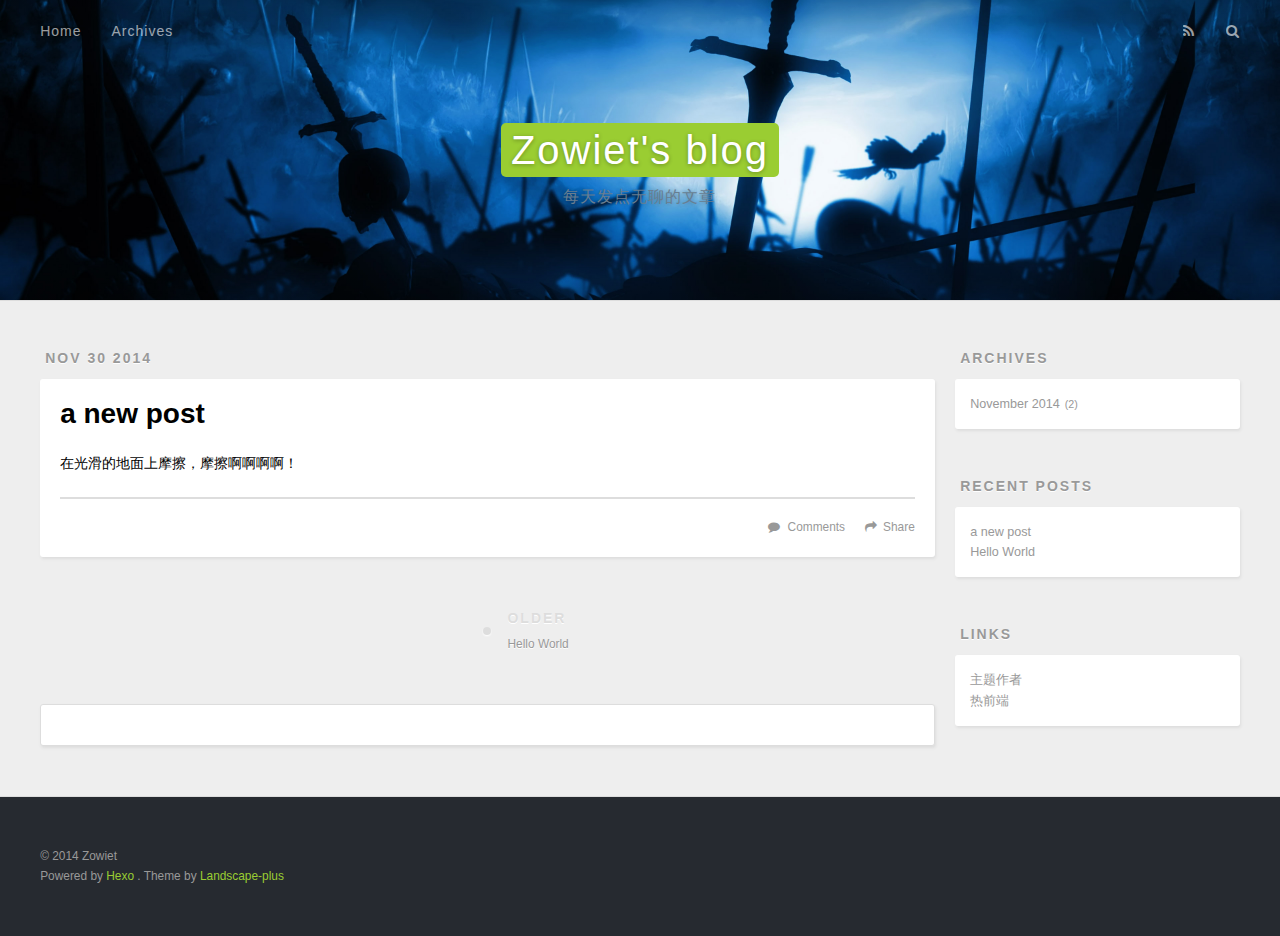
<file: 2014/11/30/a-new-post/index.html>
<!DOCTYPE html>
<html>
<head>
  <meta charset="utf-8">
  
  <title>a new post | Zowiet&#39;s blog</title>
  <meta name="viewport" content="width=device-width, initial-scale=1, maximum-scale=1">
  <meta name="description" content="在光滑的地面上摩擦，摩擦啊啊啊啊！">
<meta property="og:type" content="article">
<meta property="og:title" content="a new post">
<meta property="og:url" content="http://yoursite.com/2014/11/30/a-new-post/">
<meta property="og:site_name" content="Zowiet's blog">
<meta property="og:description" content="在光滑的地面上摩擦，摩擦啊啊啊啊！">
<meta name="twitter:card" content="summary">
<meta name="twitter:title" content="a new post">
<meta name="twitter:description" content="在光滑的地面上摩擦，摩擦啊啊啊啊！">

  
    <link rel="alternative" href="/atom.xml" title="Zowiet&#39;s blog" type="application/atom+xml">
  
  
    <link rel="icon" href="/favicon.png">
  
  <link rel="stylesheet" href="/css/style.css" type="text/css">

  <!--[if lt IE 9]><script src="//cdnjs.cloudflare.com/ajax/libs/html5shiv/3.7/html5shiv.min.js"></script><![endif]-->
  
</head>
<body>
  <div id="container">
    <div id="wrap">
      <header id="header">
  <div id="banner"></div>
  <div id="header-outer" class="outer">
    <div id="header-title" class="inner">
      <h1 id="logo-wrap">
        <a href="/" id="logo">Zowiet&#39;s blog</a>
      </h1>
      
        <h2 id="subtitle-wrap">
          <a href="/" id="subtitle">每天发点无聊的文章</a>
        </h2>
      
    </div>
    <div id="header-inner" class="inner">
      <nav id="main-nav">
        <a id="main-nav-toggle" class="nav-icon"></a>
        
          <a class="main-nav-link" href="/">Home</a>
        
          <a class="main-nav-link" href="/archives">Archives</a>
        
      </nav>
      <nav id="sub-nav">
        
          <a id="nav-rss-link" class="nav-icon" href="/atom.xml" title="RSS Feed"></a>
        
        <a id="nav-search-btn" class="nav-icon" title="Search"></a>
      </nav>
      <div id="search-form-wrap">
        <form action="http://www.baidu.com/baidu" method="get" accept-charset="utf-8" class="search-form">
          <input type="search" name="word" maxlength="20" class="search-form-input" placeholder="Search">
          <input type="submit" value="" class="search-form-submit">
          <input name=tn type=hidden value="bds">
          <input name=cl type=hidden value="3">
          <input name=ct type=hidden value="2097152">
          <input type="hidden" name="si" value="yoursite.com">
        </form>
      </div>
    </div>
  </div>
</header>
      <div class="outer">
        <section id="main"><article id="post-a-new-post" class="article article-type-post" itemscope itemprop="blogPost">
  <div class="article-meta">
    <a href="/2014/11/30/a-new-post/" class="article-date">
  <time datetime="2014-11-30T12:04:09.000Z" itemprop="datePublished">Nov 30 2014</time>
</a>
    
  </div>
  <div class="article-inner">
    
    
      <header class="article-header">
        
  
    <h1 class="article-title" itemprop="name">
      a new post
    </h1>
  

      </header>
    
    <div class="article-entry" itemprop="articleBody">
      
        <p>在光滑的地面上摩擦，摩擦啊啊啊啊！</p>

      
    </div>
    <footer class="article-footer">
      
        <a data-url="http://yoursite.com/2014/11/30/a-new-post/" data-id="qugvxlogxuoquqrw" class="article-share-link" data-share="baidu">Share</a>
      

      
        <a href="http://yoursite.com/2014/11/30/a-new-post/#ds-thread" class="article-comment-link">Comments</a>
      

      
    </footer>
  </div>
  
    
<nav id="article-nav">
  
  
    <a href="/2014/11/24/hello-world/" id="article-nav-older" class="article-nav-link-wrap">
      <strong class="article-nav-caption">Older</strong>
      <div class="article-nav-title">Hello World</div>
    </a>
  
</nav>

  
</article>


  <section id="comments">
    <div id="ds-thread" class="ds-thread" data-thread-key="2014/11/30/a-new-post/" data-title="a new post" data-url="http://yoursite.com/2014/11/30/a-new-post/"></div>
  </section>
</section>
        
          <aside id="sidebar">
  
    
  
    
  
    
  
    
  <div class="widget-wrap">
    <h3 class="widget-title">Archives</h3>
    <div class="widget">
      <ul class="archive-list"><li class="archive-list-item"><a class="archive-list-link" href="/archives/2014/11/">November 2014</a><span class="archive-list-count">2</span></li></ul>
    </div>
  </div>

  
    
  <div class="widget-wrap">
    <h3 class="widget-title">Recent Posts</h3>
    <div class="widget">
      <ul>
        
          <li>
            <a href="/2014/11/30/a-new-post/">a new post</a>
          </li>
        
          <li>
            <a href="/2014/11/24/hello-world/">Hello World</a>
          </li>
        
      </ul>
    </div>
  </div>

  
    
  <div class="widget-wrap">
    <h3 class="widget-title">Links</h3>
    <div class="widget">
      <ul>
        
          <li>
            <a href="http://xiguabaobao.com" target="_blank">主题作者</a>
          </li>
        
          <li>
            <a href="http://reqianduan.com" target="_blank">热前端</a>
          </li>
        
      </ul>
    </div>
  </div>

  
</aside>
        
      </div>
      <footer id="footer">
  
  <div class="outer">
    <div id="footer-info" class="inner">
      &copy; 2014 Zowiet<br>
      Powered by <a href="http://hexo.io/" target="_blank">Hexo</a>
      .
      Theme by <a href="https://github.com/xiangming/landscape-plus" target="_blank">Landscape-plus</a>
    </div>
  </div>
</footer>
    </div>
    <nav id="mobile-nav">
  
    <a href="/" class="mobile-nav-link">Home</a>
  
    <a href="/archives" class="mobile-nav-link">Archives</a>
  
</nav>
    
<!-- 多说公共js代码 start -->
<script type="text/javascript">
var duoshuoQuery = {short_name:"zowiet"};
  (function() {
    var ds = document.createElement('script');
    ds.type = 'text/javascript';ds.async = true;
    ds.src = (document.location.protocol == 'https:' ? 'https:' : 'http:') + '//static.duoshuo.com/embed.js';
    ds.charset = 'UTF-8';
    (document.getElementsByTagName('head')[0] 
     || document.getElementsByTagName('body')[0]).appendChild(ds);
  })();
  </script>
<!-- 多说公共js代码 end -->


<!-- 百度分享 start -->

<div id="article-share-box" class="article-share-box">
  <div id="bdshare" class="bdsharebuttonbox article-share-links">
    <a class="article-share-weibo" data-cmd="tsina" title="分享到新浪微博"></a>
    <a class="article-share-weixin" data-cmd="weixin" title="分享到微信"></a>
    <a class="article-share-qq" data-cmd="sqq" title="分享到QQ"></a>
    <a class="article-share-renren" data-cmd="renren" title="分享到人人网"></a>
    <a class="article-share-more" data-cmd="more" title="更多"></a>
  </div>
</div>
<script>window._bd_share_config={"common":{},"share":{"bdCustomStyle":"nocss.css"}};with(document)0[(getElementsByTagName("head")[0]||body).appendChild(createElement("script")).src="http://bdimg.share.baidu.com/static/api/js/share.js?v=89860593.js?cdnversion="+~(-new Date()/36e5)];</script>

<!-- 百度分享 end -->

<script src="//cdnjs.cloudflare.com/ajax/libs/jquery/1.11.1/jquery.min.js"></script>



<! -- mathjax config similar to math.stackexchange -->

<script type="text/x-mathjax-config">
MathJax.Hub.Config({
tex2jax: {
          inlineMath: [ ['$','$'], ["\\(","\\)"]  ],
                processEscapes: true
                    
}
  
        });
</script>

<script type="text/x-mathjax-config">
MathJax.Hub.Config({
tex2jax: {
            skipTags: ['script', 'noscript', 'style', 'textarea', 'pre', 'code']
                  
}
    
        });
</script>

<script type="text/x-mathjax-config">
MathJax.Hub.Queue(function() {
            var all = MathJax.Hub.getAllJax(), i;
            for(i=0; i < all.length; i += 1) {
                            all[i].SourceElement().parentNode.className += ' has-jax';
                                    
            }
                
        });
</script>

<script type="text/javascript" src="http://cdn.mathjax.org/mathjax/latest/MathJax.js?config=TeX-AMS-MML_HTMLorMML">
</script>

<script src="/js/script.js" type="text/javascript"></script>


  </div>
</body>
</html>
</file>
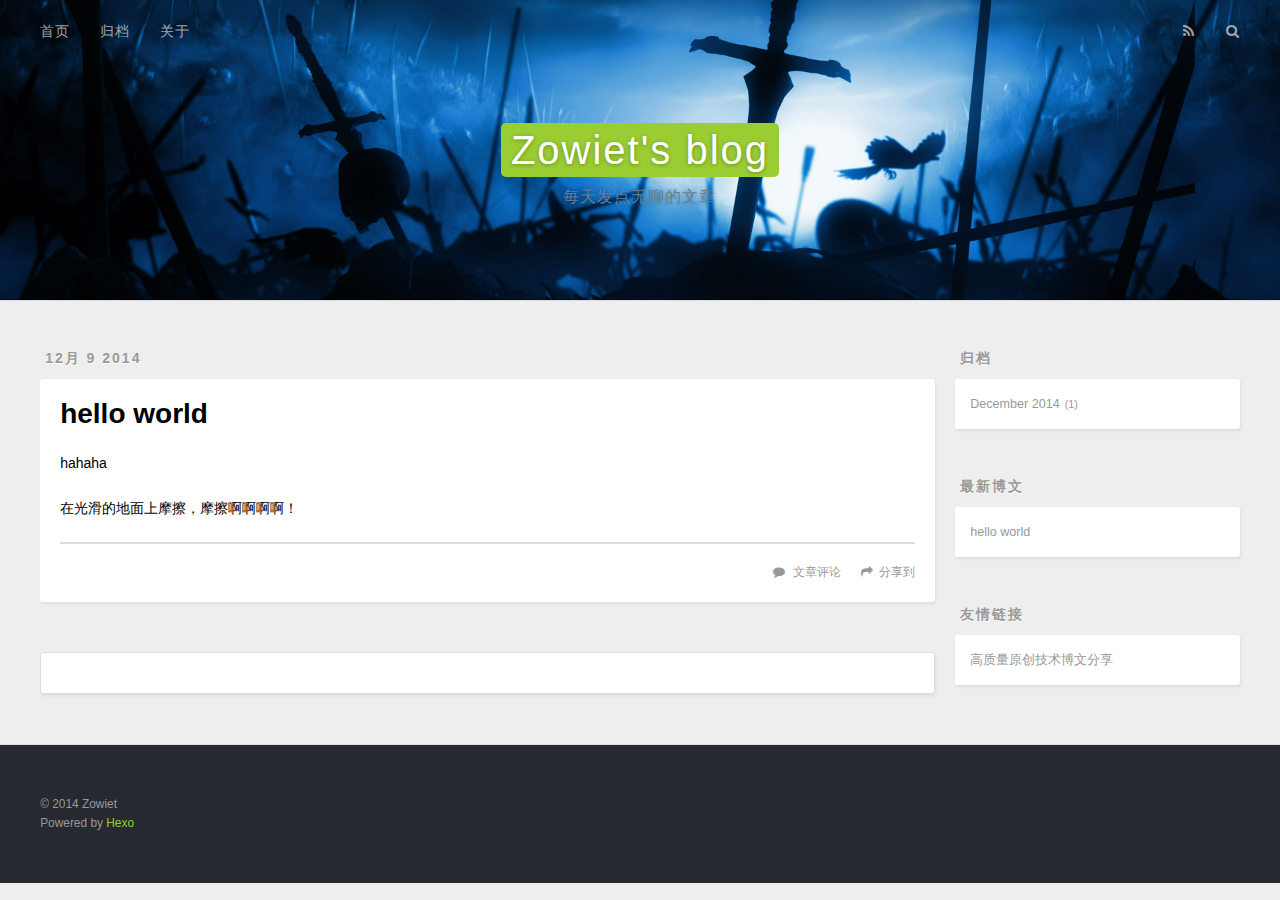
<file: 2014/12/09/hello-world/index.html>
<!DOCTYPE html>
<html>
<head>
  <meta charset="utf-8">
  
  <title>hello world | Zowiet&#39;s blog</title>
  <meta name="viewport" content="width=device-width, initial-scale=1, maximum-scale=1">
  <meta name="description" content="hahaha">
<meta property="og:type" content="article">
<meta property="og:title" content="hello world">
<meta property="og:url" content="http://zowiet.gitcafe.com/2014/12/09/hello-world/">
<meta property="og:site_name" content="Zowiet's blog">
<meta property="og:description" content="hahaha">
<meta name="twitter:card" content="summary">
<meta name="twitter:title" content="hello world">
<meta name="twitter:description" content="hahaha">

  
    <link rel="alternative" href="/atom.xml" title="Zowiet&#39;s blog" type="application/atom+xml">
  
  
    <link rel="icon" href="/favicon.png">
  
  <link rel="stylesheet" href="/css/style.css" type="text/css">

  <!--[if lt IE 9]><script src="//cdnjs.cloudflare.com/ajax/libs/html5shiv/3.7/html5shiv.min.js"></script><![endif]-->
  
</head>
<body>
  <div id="container">
    <div id="wrap">
      <header id="header">
  <div id="banner"></div>
  <div id="header-outer" class="outer">
    <div id="header-title" class="inner">
      <h1 id="logo-wrap">
        <a href="/" id="logo">Zowiet&#39;s blog</a>
      </h1>
      
        <h2 id="subtitle-wrap">
          <a href="/" id="subtitle">每天发点无聊的文章</a>
        </h2>
      
    </div>
    <div id="header-inner" class="inner">
      <nav id="main-nav">
        <a id="main-nav-toggle" class="nav-icon"></a>
        
          <a class="main-nav-link" href="/">首页</a>
        
          <a class="main-nav-link" href="/archives">归档</a>
        
          <a class="main-nav-link" href="/about">关于</a>
        
      </nav>
      <nav id="sub-nav">
        
          <a id="nav-rss-link" class="nav-icon" href="/atom.xml" title="RSS Feed"></a>
        
        <a id="nav-search-btn" class="nav-icon" title="Search"></a>
      </nav>
      <div id="search-form-wrap">
        <form action="http://www.baidu.com/baidu" method="get" accept-charset="utf-8" class="search-form">
          <input type="search" name="word" maxlength="20" class="search-form-input" placeholder="搜索">
          <input type="submit" value="" class="search-form-submit">
          <input name=tn type=hidden value="bds">
          <input name=cl type=hidden value="3">
          <input name=ct type=hidden value="2097152">
          <input type="hidden" name="si" value="zowiet.gitcafe.com">
        </form>
      </div>
    </div>
  </div>
</header>
      <div class="outer">
        <section id="main"><article id="post-hello-world" class="article article-type-post" itemscope itemprop="blogPost">
  <div class="article-meta">
    <a href="/2014/12/09/hello-world/" class="article-date">
  <time datetime="2014-12-09T03:42:09.000Z" itemprop="datePublished">12月 9 2014</time>
</a>
    
  </div>
  <div class="article-inner">
    
    
      <header class="article-header">
        
  
    <h1 class="article-title" itemprop="name">
      hello world
    </h1>
  

      </header>
    
    <div class="article-entry" itemprop="articleBody">
      
        <p>hahaha<br><a id="more"></a><br>在光滑的地面上摩擦，摩擦啊啊啊啊！</p>

      
    </div>
    <footer class="article-footer">
      
        <a data-url="http://zowiet.gitcafe.com/2014/12/09/hello-world/" data-id="axoe0zks7ws93j29" class="article-share-link" data-share="baidu">分享到</a>
      

      
        <a href="http://zowiet.gitcafe.com/2014/12/09/hello-world/#ds-thread" class="article-comment-link">文章评论</a>
      

      
    </footer>
  </div>
  
    
  
</article>


  <section id="comments">
    <div id="ds-thread" class="ds-thread" data-thread-key="2014/12/09/hello-world/" data-title="hello world" data-url="http://zowiet.gitcafe.com/2014/12/09/hello-world/"></div>
  </section>
</section>
        
          <aside id="sidebar">
  
    
  
    
  
    
  
    
  <div class="widget-wrap">
    <h3 class="widget-title">归档</h3>
    <div class="widget">
      <ul class="archive-list"><li class="archive-list-item"><a class="archive-list-link" href="/archives/2014/12/">December 2014</a><span class="archive-list-count">1</span></li></ul>
    </div>
  </div>

  
    
  <div class="widget-wrap">
    <h3 class="widget-title">最新博文</h3>
    <div class="widget">
      <ul>
        
          <li>
            <a href="/2014/12/09/hello-world/">hello world</a>
          </li>
        
      </ul>
    </div>
  </div>

  
    
  <div class="widget-wrap">
    <h3 class="widget-title">友情链接</h3>
    <div class="widget">
      <ul>
        
          <li>
            <a href="http://www.pinghackers.com" target="_blank">高质量原创技术博文分享</a>
          </li>
        
      </ul>
    </div>
  </div>

  
</aside>
        
      </div>
      <footer id="footer">
  
  <div class="outer">
    <div id="footer-info" class="inner">
      &copy; 2014 Zowiet<br>
      Powered by <a href="http://hexo.io/" target="_blank">Hexo</a>
    </div>
  </div>
</footer>
    </div>
    <nav id="mobile-nav">
  
    <a href="/" class="mobile-nav-link">首页</a>
  
    <a href="/archives" class="mobile-nav-link">归档</a>
  
    <a href="/about" class="mobile-nav-link">关于</a>
  
</nav>
    
<!-- 多说公共js代码 start -->
<script type="text/javascript">
var duoshuoQuery = {short_name:"zowiet"};
  (function() {
    var ds = document.createElement('script');
    ds.type = 'text/javascript';ds.async = true;
    ds.src = (document.location.protocol == 'https:' ? 'https:' : 'http:') + '//static.duoshuo.com/embed.js';
    ds.charset = 'UTF-8';
    (document.getElementsByTagName('head')[0] 
     || document.getElementsByTagName('body')[0]).appendChild(ds);
  })();
  </script>
<!-- 多说公共js代码 end -->


<!-- 百度分享 start -->

<div id="article-share-box" class="article-share-box">
  <div id="bdshare" class="bdsharebuttonbox article-share-links">
    <a class="article-share-weibo" data-cmd="tsina" title="分享到新浪微博"></a>
    <a class="article-share-weixin" data-cmd="weixin" title="分享到微信"></a>
    <a class="article-share-qq" data-cmd="sqq" title="分享到QQ"></a>
    <a class="article-share-renren" data-cmd="renren" title="分享到人人网"></a>
    <a class="article-share-more" data-cmd="more" title="更多"></a>
  </div>
</div>
<script>window._bd_share_config={"common":{},"share":{"bdCustomStyle":"nocss.css"}};with(document)0[(getElementsByTagName("head")[0]||body).appendChild(createElement("script")).src="http://bdimg.share.baidu.com/static/api/js/share.js?v=89860593.js?cdnversion="+~(-new Date()/36e5)];</script>

<!-- 百度分享 end -->

<script src="//cdnjs.cloudflare.com/ajax/libs/jquery/1.11.1/jquery.min.js"></script>


  <link rel="stylesheet" href="/fancybox/jquery.fancybox.css" type="text/css">

  <script src="/fancybox/jquery.fancybox.pack.js" type="text/javascript"></script>



<! -- mathjax config similar to math.stackexchange -->

<script type="text/x-mathjax-config">
MathJax.Hub.Config({
tex2jax: {
          inlineMath: [ ['$','$'], ["\\(","\\)"]  ],
                processEscapes: true
                    
}
  
        });
</script>

<script type="text/x-mathjax-config">
MathJax.Hub.Config({
tex2jax: {
            skipTags: ['script', 'noscript', 'style', 'textarea', 'pre', 'code']
                  
}
    
        });
</script>

<script type="text/x-mathjax-config">
MathJax.Hub.Queue(function() {
            var all = MathJax.Hub.getAllJax(), i;
            for(i=0; i < all.length; i += 1) {
                            all[i].SourceElement().parentNode.className += ' has-jax';
                                    
            }
                
        });
</script>

<script type="text/javascript" src="http://cdn.mathjax.org/mathjax/latest/MathJax.js?config=TeX-AMS-MML_HTMLorMML">
</script>

<script src="/js/script.js" type="text/javascript"></script>


  </div>
</body>
</html>
</file>
<file: css/style.css>
body {
  zoom: 1;
  width: 100%;
}
body:before,
body:after {
  content: "";
  display: table;
}
body:after {
  clear: both;
}
html,
body,
div,
span,
applet,
object,
iframe,
h1,
h2,
h3,
h4,
h5,
h6,
p,
blockquote,
pre,
a,
abbr,
acronym,
address,
big,
cite,
code,
del,
dfn,
em,
img,
ins,
kbd,
q,
s,
samp,
small,
strike,
strong,
sub,
sup,
tt,
var,
dl,
dt,
dd,
ol,
ul,
li,
fieldset,
form,
label,
legend,
table,
caption,
tbody,
tfoot,
thead,
tr,
th,
td {
  margin: 0;
  padding: 0;
  border: 0;
  outline: 0;
  font-weight: inherit;
  font-style: inherit;
  font-family: inherit;
  font-size: 100%;
  vertical-align: baseline;
}
body {
  line-height: 1;
  color: #000;
  background: #fff;
}
ol,
ul {
  list-style: none;
}
table {
  border-collapse: separate;
  border-spacing: 0;
  vertical-align: middle;
}
caption,
th,
td {
  text-align: left;
  font-weight: normal;
  vertical-align: middle;
}
a img {
  border: none;
}
input,
button {
  margin: 0;
  padding: 0;
}
input::-moz-focus-inner,
button::-moz-focus-inner {
  border: 0;
  padding: 0;
}
@font-face {
  font-family: FontAwesome;
  font-style: normal;
  font-weight: normal;
  src: url("fonts/fontawesome-webfont.eot?v=#4.0.3");
  src: url("fonts/fontawesome-webfont.eot?#iefix&v=#4.0.3") format("embedded-opentype"), url("fonts/fontawesome-webfont.woff?v=#4.0.3") format("woff"), url("fonts/fontawesome-webfont.ttf?v=#4.0.3") format("truetype"), url("fonts/fontawesome-webfont.svg#fontawesomeregular?v=#4.0.3") format("svg");
}
html,
body,
#container {
  height: 100%;
}
body {
  background: #eee;
  font: 14px/1.6em "微软雅黑", "Microsoft Yahei", "Droid Sans", Helvetica Neue, Helvetica, Arial, sans-serif;
  -webkit-text-size-adjust: 100%;
}
.outer {
  zoom: 1;
  max-width: 1220px;
  margin: 0 auto;
  padding: 0 10px;
}
.outer:before,
.outer:after {
  content: "";
  display: table;
}
.outer:after {
  clear: both;
}
.inner {
  display: inline;
  float: left;
  width: 98.3333333333333%;
  margin: 0 0.8333333333333%;
}
.left,
.alignleft {
  float: left;
}
.right,
.alignright {
  float: right;
}
.clear {
  clear: both;
}
#container {
  position: relative;
}
.mobile-nav-on {
  overflow: hidden;
}
#wrap {
  height: 100%;
  width: 100%;
  position: absolute;
  top: 0;
  left: 0;
  -webkit-transition: 0.2s ease-out;
  -moz-transition: 0.2s ease-out;
  -o-transition: 0.2s ease-out;
  -ms-transition: 0.2s ease-out;
  transition: 0.2s ease-out;
  z-index: 1;
  background: #eee;
}
.mobile-nav-on #wrap {
  left: 280px;
}
@media screen and (min-width: 768px) {
  #main {
    display: inline;
    float: left;
    width: 73.3333333333333%;
    margin: 0 0.8333333333333%;
  }
}
.article-date,
.article-category-link,
.archive-year,
.widget-title {
  text-decoration: none;
  text-transform: uppercase;
  letter-spacing: 2px;
  color: #999;
  margin-bottom: 1em;
  margin-left: 5px;
  line-height: 1em;
  text-shadow: 0 1px #fff;
  font-weight: bold;
}
.article-inner,
.archive-article-inner {
  background: #fff;
  -webkit-box-shadow: 1px 2px 3px #ddd;
  box-shadow: 1px 2px 3px #ddd;
  -webkit-border-radius: 3px;
  border-radius: 3px;
}
.article-entry h1,
.widget h1,
.article-entry h2,
.widget h2,
.article-entry h3,
.widget h3,
.article-entry h4,
.widget h4,
.article-entry h5,
.widget h5,
.article-entry h6,
.widget h6 {
  font-weight: bold;
  color: #000;
  font-family: "Droid Serif", Georgia, Serif;
}
.article-entry h1 a,
.widget h1 a,
.article-entry h2 a,
.widget h2 a,
.article-entry h3 a,
.widget h3 a,
.article-entry h4 a,
.widget h4 a,
.article-entry h5 a,
.widget h5 a,
.article-entry h6 a,
.widget h6 a {
  color: #000;
  text-decoration: none;
}
.article-entry h1 a:hover,
.widget h1 a:hover,
.article-entry h2 a:hover,
.widget h2 a:hover,
.article-entry h3 a:hover,
.widget h3 a:hover,
.article-entry h4 a:hover,
.widget h4 a:hover,
.article-entry h5 a:hover,
.widget h5 a:hover,
.article-entry h6 a:hover,
.widget h6 a:hover {
  color: #9acd32;
}
.article-entry h2,
.widget h2,
.article-entry h3,
.widget h3,
.article-entry h4,
.widget h4,
.article-entry h5,
.widget h5,
.article-entry h6,
.widget h6 {
  font-weight: 600;
  margin-bottom: 10px;
}
.article-entry h1,
.widget h1 {
  font-size: 2em;
}
.article-entry h2,
.widget h2 {
  font-size: 1.5em;
}
.article-entry h3,
.widget h3 {
  font-size: 1.3em;
}
.article-entry h4,
.widget h4 {
  font-size: 1.2em;
}
.article-entry h5,
.widget h5 {
  font-size: 1em;
}
.article-entry h6,
.widget h6 {
  font-size: 1em;
  color: #999;
}
.article-entry hr,
.widget hr {
  border: 1px dashed #ddd;
}
.article-entry strong,
.widget strong {
  font-weight: bold;
}
.article-entry em,
.widget em,
.article-entry cite,
.widget cite {
  font-style: italic;
}
.article-entry sup,
.widget sup,
.article-entry sub,
.widget sub {
  font-size: 0.75em;
  line-height: 0;
  position: relative;
  vertical-align: baseline;
}
.article-entry sup,
.widget sup {
  top: -0.5em;
}
.article-entry sub,
.widget sub {
  bottom: -0.2em;
}
.article-entry small,
.widget small {
  font-size: 0.85em;
}
.article-entry acronym,
.widget acronym,
.article-entry abbr,
.widget abbr {
  border-bottom: 1px dotted;
}
.article-entry ul,
.widget ul,
.article-entry ol,
.widget ol,
.article-entry dl,
.widget dl {
  margin: 0 20px;
  line-height: 1.6em;
}
.article-entry ul ul,
.widget ul ul,
.article-entry ol ul,
.widget ol ul,
.article-entry ul ol,
.widget ul ol,
.article-entry ol ol,
.widget ol ol {
  margin-top: 0;
  margin-bottom: 0;
}
.article-entry ul,
.widget ul {
  list-style: disc;
}
.article-entry ol,
.widget ol {
  list-style: decimal;
}
.article-entry dt,
.widget dt {
  font-weight: bold;
}
#header {
  height: 300px;
  position: relative;
  border-bottom: 1px solid #ddd;
}
#header:before,
#header:after {
  content: "";
  position: absolute;
  left: 0;
  right: 0;
  height: 40px;
}
#header:before {
  top: 0;
  background: -webkit-linear-gradient(rgba(0,0,0,0.2), transparent);
  background: -moz-linear-gradient(rgba(0,0,0,0.2), transparent);
  background: -o-linear-gradient(rgba(0,0,0,0.2), transparent);
  background: -ms-linear-gradient(rgba(0,0,0,0.2), transparent);
  background: linear-gradient(rgba(0,0,0,0.2), transparent);
}
#header:after {
  bottom: 0;
  background: -webkit-linear-gradient(transparent, rgba(0,0,0,0.2));
  background: -moz-linear-gradient(transparent, rgba(0,0,0,0.2));
  background: -o-linear-gradient(transparent, rgba(0,0,0,0.2));
  background: -ms-linear-gradient(transparent, rgba(0,0,0,0.2));
  background: linear-gradient(transparent, rgba(0,0,0,0.2));
}
#header-outer {
  height: 100%;
  position: relative;
}
#header-inner {
  position: relative;
  overflow: hidden;
}
#banner {
  position: absolute;
  top: 0;
  left: 0;
  width: 100%;
  height: 100%;
  background: url("./images/sword.jpg") center #000;
  -webkit-background-size: cover;
  -moz-background-size: cover;
  background-size: cover;
  z-index: -1;
}
#header-title {
  text-align: center;
  height: 40px;
  position: absolute;
  top: 50%;
  left: 0;
  margin-top: -20px;
}
#logo,
#subtitle {
  text-decoration: none;
  color: #fff;
  font-weight: 300;
  text-shadow: 0 1px 4px rgba(0,0,0,0.3);
}
#logo {
  font-size: 40px;
  line-height: 40px;
  letter-spacing: 2px;
  background: #9acd32;
  padding: 5px 10px;
  -webkit-border-radius: 5px;
  border-radius: 5px;
}
#subtitle {
  font-size: 16px;
  line-height: 16px;
  letter-spacing: 1px;
  color: #687e91;
}
#subtitle-wrap {
  margin-top: 16px;
}
#main-nav {
  float: left;
  margin-left: -15px;
}
.nav-icon,
.main-nav-link {
  float: left;
  color: #fff;
  opacity: 0.6;
  -ms-filter: "progid:DXImageTransform.Microsoft.Alpha(Opacity=60)";
  filter: alpha(opacity=60);
  text-decoration: none;
  text-shadow: 0 1px rgba(0,0,0,0.2);
  -webkit-transition: opacity 0.2s;
  -moz-transition: opacity 0.2s;
  -o-transition: opacity 0.2s;
  -ms-transition: opacity 0.2s;
  transition: opacity 0.2s;
  display: block;
  padding: 20px 15px;
}
.nav-icon:hover,
.main-nav-link:hover {
  opacity: 1;
  -ms-filter: none;
  filter: none;
}
.nav-icon {
  font-family: FontAwesome;
  text-align: center;
  font-size: 14px;
  width: 14px;
  height: 14px;
  padding: 20px 15px;
  position: relative;
  cursor: pointer;
}
.main-nav-link {
  font-weight: 300;
  letter-spacing: 1px;
}
@media screen and (max-width: 479px) {
  .main-nav-link {
    display: none;
  }
}
#main-nav-toggle {
  display: none;
}
#main-nav-toggle:before {
  content: "\f0c9";
}
@media screen and (max-width: 479px) {
  #main-nav-toggle {
    display: block;
  }
}
#sub-nav {
  float: right;
  margin-right: -15px;
}
#nav-rss-link:before {
  content: "\f09e";
}
#nav-search-btn:before {
  content: "\f002";
}
#search-form-wrap {
  position: absolute;
  top: 15px;
  width: 150px;
  height: 30px;
  right: -150px;
  opacity: 0;
  -ms-filter: "progid:DXImageTransform.Microsoft.Alpha(Opacity=0)";
  filter: alpha(opacity=0);
  -webkit-transition: 0.2s ease-out;
  -moz-transition: 0.2s ease-out;
  -o-transition: 0.2s ease-out;
  -ms-transition: 0.2s ease-out;
  transition: 0.2s ease-out;
}
#search-form-wrap.on {
  opacity: 1;
  -ms-filter: none;
  filter: none;
  right: 0;
}
@media screen and (max-width: 479px) {
  #search-form-wrap {
    width: 100%;
    right: -100%;
  }
}
.search-form {
  position: absolute;
  top: 0;
  left: 0;
  right: 0;
  background: #fff;
  padding: 5px 15px;
  -webkit-border-radius: 15px;
  border-radius: 15px;
  -webkit-box-shadow: 0 0 10px rgba(0,0,0,0.3);
  box-shadow: 0 0 10px rgba(0,0,0,0.3);
}
.search-form-input {
  border: none;
  background: none;
  color: #000;
  width: 100%;
  font: 13px "微软雅黑", "Microsoft Yahei", "Droid Sans", Helvetica Neue, Helvetica, Arial, sans-serif;
  outline: none;
}
.search-form-input::-webkit-search-results-decoration,
.search-form-input::-webkit-search-cancel-button {
  -webkit-appearance: none;
}
.search-form-submit {
  position: absolute;
  top: 50%;
  right: 10px;
  margin-top: -7px;
  font: 13px FontAwesome;
  border: none;
  background: none;
  color: #bbb;
  cursor: pointer;
}
.search-form-submit:hover,
.search-form-submit:focus {
  color: #777;
}
.article {
  margin: 50px 0;
}
.article-inner {
  overflow: hidden;
}
.article-meta {
  zoom: 1;
}
.article-meta:before,
.article-meta:after {
  content: "";
  display: table;
}
.article-meta:after {
  clear: both;
}
.article-date {
  float: left;
}
.article-category {
  float: left;
  line-height: 1em;
  color: #ccc;
  text-shadow: 0 1px #fff;
  margin-left: 8px;
}
.article-category:before {
  content: "\2022";
}
.article-category-link {
  margin: 0 12px 1em;
}
.article-header {
  padding: 20px 20px 0;
}
.article-title {
  text-decoration: none;
  font-size: 2em;
  font-weight: bold;
  color: #000;
  line-height: 1.1em;
  -webkit-transition: color 0.2s;
  -moz-transition: color 0.2s;
  -o-transition: color 0.2s;
  -ms-transition: color 0.2s;
  transition: color 0.2s;
}
a.article-title:hover {
  color: #9acd32;
}
.article-entry {
  zoom: 1;
  color: #000;
  padding: 0 20px;
}
.article-entry:before,
.article-entry:after {
  content: "";
  display: table;
}
.article-entry:after {
  clear: both;
}
.article-entry p,
.article-entry table {
  line-height: 1.6em;
  margin: 1.6em 0;
}
.article-entry h1,
.article-entry h2,
.article-entry h3,
.article-entry h4,
.article-entry h5,
.article-entry h6 {
  font-weight: bold;
}
.article-entry h1,
.article-entry h2,
.article-entry h3,
.article-entry h4,
.article-entry h5,
.article-entry h6 {
  line-height: 1.1em;
  margin: 1.1em 0;
}
.article-entry a {
  color: #9acd32;
  text-decoration: none;
}
.article-entry a:hover {
  text-decoration: underline;
}
.article-entry ul,
.article-entry ol,
.article-entry dl {
  margin-top: 1.6em;
  margin-bottom: 1.6em;
}
.article-entry img,
.article-entry video {
  max-width: 100%;
  height: auto;
  display: block;
  margin: auto;
}
.article-entry iframe {
  border: none;
}
.article-entry table {
  width: 100%;
  border-collapse: collapse;
  border-spacing: 0;
}
.article-entry th {
  font-weight: bold;
  border-bottom: 3px solid #ddd;
  padding-bottom: 0.5em;
}
.article-entry td {
  border-bottom: 1px solid #ddd;
  padding: 10px 0;
}
.article-entry blockquote {
  font-family: "Droid Serif", Georgia, Serif;
  margin: 1.6em 0;
  padding: 0 0.8em;
  border-left: 4px solid #ddd;
  color: #777;
}
.article-entry blockquote footer {
  font-size: 14px;
  margin: 1.6em 0;
  font-family: "微软雅黑", "Microsoft Yahei", "Droid Sans", Helvetica Neue, Helvetica, Arial, sans-serif;
}
.article-entry blockquote footer cite:before {
  content: "—";
  padding: 0 0.5em;
}
.article-entry .pullquote {
  text-align: left;
  width: 45%;
  margin: 0;
}
.article-entry .pullquote.left {
  margin-left: 0.5em;
  margin-right: 1em;
}
.article-entry .pullquote.right {
  margin-right: 0.5em;
  margin-left: 1em;
}
.article-entry .caption {
  color: #999;
  display: block;
  font-size: 0.9em;
  margin-top: 0.5em;
  position: relative;
  text-align: center;
}
.article-entry .video-container {
  position: relative;
  padding-top: 56.25%;
  height: 0;
  overflow: hidden;
}
.article-entry .video-container iframe,
.article-entry .video-container object,
.article-entry .video-container embed {
  position: absolute;
  top: 0;
  left: 0;
  width: 100%;
  height: 100%;
  margin-top: 0;
}
.article-more-link a {
  display: inline-block;
  line-height: 1em;
  padding: 6px 15px;
  -webkit-border-radius: 15px;
  border-radius: 15px;
  background: #eee;
  color: #999;
  text-shadow: 0 1px #fff;
  text-decoration: none;
}
.article-more-link a:hover {
  background: #9acd32;
  color: #fff;
  text-decoration: none;
  text-shadow: 0 1px #7ba428;
}
.article-footer {
  zoom: 1;
  font-size: 0.85em;
  line-height: 1.6em;
  border-top: 2px solid #ddd;
  padding-top: 1.6em;
  margin: 0 20px 20px;
}
.article-footer:before,
.article-footer:after {
  content: "";
  display: table;
}
.article-footer:after {
  clear: both;
}
.article-footer a {
  color: #999;
  text-decoration: none;
}
.article-footer a:hover {
  color: #000;
}
.article-tag-list-item {
  float: left;
  margin-right: 10px;
}
.article-tag-list-link:before {
  content: "#";
}
.article-comment-link {
  float: right;
}
.article-comment-link:before {
  content: "\f075";
  font-family: FontAwesome;
  padding-right: 8px;
}
.article-share-link {
  cursor: pointer;
  float: right;
  margin-left: 20px;
}
.article-share-link:before {
  content: "\f064";
  font-family: FontAwesome;
  padding-right: 6px;
}
#article-nav {
  zoom: 1;
  position: relative;
}
#article-nav:before,
#article-nav:after {
  content: "";
  display: table;
}
#article-nav:after {
  clear: both;
}
@media screen and (min-width: 768px) {
  #article-nav {
    margin: 50px 0;
  }
  #article-nav:before {
    width: 8px;
    height: 8px;
    position: absolute;
    top: 50%;
    left: 50%;
    margin-top: -4px;
    margin-left: -4px;
    content: "";
    -webkit-border-radius: 50%;
    border-radius: 50%;
    background: #ddd;
    -webkit-box-shadow: 0 1px 2px #fff;
    box-shadow: 0 1px 2px #fff;
  }
}
.article-nav-link-wrap {
  text-decoration: none;
  text-shadow: 0 1px #fff;
  color: #999;
  -webkit-box-sizing: border-box;
  -moz-box-sizing: border-box;
  box-sizing: border-box;
  margin-top: 50px;
  text-align: center;
  display: block;
}
.article-nav-link-wrap:hover {
  color: #000;
}
@media screen and (min-width: 768px) {
  .article-nav-link-wrap {
    width: 50%;
    margin-top: 0;
  }
}
@media screen and (min-width: 768px) {
  #article-nav-newer {
    float: left;
    text-align: right;
    padding-right: 20px;
  }
}
@media screen and (min-width: 768px) {
  #article-nav-older {
    float: right;
    text-align: left;
    padding-left: 20px;
  }
}
.article-nav-caption {
  text-transform: uppercase;
  letter-spacing: 2px;
  color: #ddd;
  line-height: 1em;
  font-weight: bold;
}
#article-nav-newer .article-nav-caption {
  margin-right: -2px;
}
.article-nav-title {
  font-size: 0.85em;
  line-height: 1.6em;
  margin-top: 0.5em;
}
.article-share-box {
  position: absolute;
  display: none;
  background: #fff;
  -webkit-box-shadow: 1px 2px 10px rgba(0,0,0,0.2);
  box-shadow: 1px 2px 10px rgba(0,0,0,0.2);
  -webkit-border-radius: 3px;
  border-radius: 3px;
  margin-left: -145px;
  overflow: hidden;
  z-index: 1;
}
.article-share-box.on {
  display: block;
}
.article-share-input {
  width: 100%;
  background: none;
  -webkit-box-sizing: border-box;
  -moz-box-sizing: border-box;
  box-sizing: border-box;
  font: 14px "微软雅黑", "Microsoft Yahei", "Droid Sans", Helvetica Neue, Helvetica, Arial, sans-serif;
  padding: 0 15px;
  color: #000;
  outline: none;
  border: 1px solid #ddd;
  -webkit-border-radius: 3px 3px 0 0;
  border-radius: 3px 3px 0 0;
  height: 36px;
  line-height: 36px;
}
.article-share-links {
  zoom: 1;
  background: #eee;
}
.article-share-links:before,
.article-share-links:after {
  content: "";
  display: table;
}
.article-share-links:after {
  clear: both;
}
.article-share-weibo,
.article-share-weixin,
.article-share-qq,
.article-share-renren,
.article-share-more,
.article-share-twitter,
.article-share-facebook,
.article-share-pinterest,
.article-share-google {
  width: 50px;
  height: 50px;
  display: block;
  float: left;
  position: relative;
  color: #999;
  text-shadow: 0 1px #fff;
  cursor: pointer;
}
.article-share-weibo:before,
.article-share-weixin:before,
.article-share-qq:before,
.article-share-renren:before,
.article-share-more:before,
.article-share-twitter:before,
.article-share-facebook:before,
.article-share-pinterest:before,
.article-share-google:before {
  font-size: 20px;
  font-family: FontAwesome;
  width: 20px;
  height: 20px;
  position: absolute;
  top: 50%;
  left: 50%;
  margin-top: -10px;
  margin-left: -10px;
  text-align: center;
}
.article-share-weibo:hover,
.article-share-weixin:hover,
.article-share-qq:hover,
.article-share-renren:hover,
.article-share-more:hover,
.article-share-twitter:hover,
.article-share-facebook:hover,
.article-share-pinterest:hover,
.article-share-google:hover {
  color: #fff;
}
.article-share-weibo:before {
  content: "\f18a";
}
.article-share-weibo:hover {
  background: #d44137;
  text-shadow: 0 1px #b02f26;
}
.article-share-weixin:before {
  content: "\f1d7";
}
.article-share-weixin:hover {
  background: #38ad5a;
  text-shadow: 0 1px #2d8a48;
}
.article-share-qq:before {
  content: "\f1d6";
}
.article-share-qq:hover {
  background: #39b2e2;
  text-shadow: 0 1px #1d96c5;
}
.article-share-renren:before {
  content: "\f18b";
}
.article-share-renren:hover {
  background: #105ba3;
  text-shadow: 0 1px #0d4982;
}
.article-share-more:before {
  content: "\f067";
}
.article-share-more:hover {
  background: #333;
  text-shadow: 0 1px #292929;
}
.article-share-twitter:before {
  content: "\f099";
}
.article-share-twitter:hover {
  background: #00aced;
  text-shadow: 0 1px #008abe;
}
.article-share-facebook:before {
  content: "\f09a";
}
.article-share-facebook:hover {
  background: #3b5998;
  text-shadow: 0 1px #2f477a;
}
.article-share-pinterest:before {
  content: "\f0d2";
}
.article-share-pinterest:hover {
  background: #cb2027;
  text-shadow: 0 1px #a21a1f;
}
.article-share-google:before {
  content: "\f0d5";
}
.article-share-google:hover {
  background: #dd4b39;
  text-shadow: 0 1px #be3221;
}
.article-gallery {
  background: #000;
  position: relative;
}
.article-gallery-photos {
  position: relative;
  overflow: hidden;
}
.article-gallery-img {
  display: none;
  max-width: 100%;
}
.article-gallery-img:first-child {
  display: block;
}
.article-gallery-img.loaded {
  position: absolute;
  display: block;
}
.article-gallery-img img {
  display: block;
  max-width: 100%;
  margin: 0 auto;
}
#comments {
  background: #fff;
  -webkit-box-shadow: 1px 2px 3px #ddd;
  box-shadow: 1px 2px 3px #ddd;
  padding: 20px;
  border: 1px solid #ddd;
  -webkit-border-radius: 3px;
  border-radius: 3px;
  margin: 50px 0;
}
#comments a {
  color: #9acd32;
}
.archives-wrap {
  margin: 50px 0;
}
.archives {
  zoom: 1;
}
.archives:before,
.archives:after {
  content: "";
  display: table;
}
.archives:after {
  clear: both;
}
.archive-year-wrap {
  margin-bottom: 1em;
  line-height: 1em;
}
.archives {
  -webkit-column-gap: 10px;
  -moz-column-gap: 10px;
  column-gap: 10px;
}
@media screen and (min-width: 480px) and (max-width: 767px) {
  .archives {
    -webkit-column-count: 2;
    -moz-column-count: 2;
    column-count: 2;
  }
}
@media screen and (min-width: 768px) {
  .archives {
    -webkit-column-count: 3;
    -moz-column-count: 3;
    column-count: 3;
  }
}
.archive-article {
  -webkit-column-break-inside: avoid;
  page-break-inside: avoid;
  overflow: hidden;
  break-inside: avoid-column;
}
.archive-article-inner {
  padding: 10px;
  margin-bottom: 15px;
}
.archive-article-title {
  text-decoration: none;
  font-weight: bold;
  color: #000;
  -webkit-transition: color 0.2s;
  -moz-transition: color 0.2s;
  -o-transition: color 0.2s;
  -ms-transition: color 0.2s;
  transition: color 0.2s;
  line-height: 1.6em;
}
.archive-article-title:hover {
  color: #9acd32;
}
.archive-article-footer {
  margin-top: 1em;
}
.archive-article-date {
  color: #999;
  text-decoration: none;
  font-size: 0.85em;
  line-height: 1em;
  margin-bottom: 0.5em;
  display: block;
}
#page-nav {
  zoom: 1;
  margin: 50px auto;
  background: #fff;
  -webkit-box-shadow: 1px 2px 3px #ddd;
  box-shadow: 1px 2px 3px #ddd;
  border: 1px solid #ddd;
  -webkit-border-radius: 3px;
  border-radius: 3px;
  text-align: center;
  color: #999;
  overflow: hidden;
}
#page-nav:before,
#page-nav:after {
  content: "";
  display: table;
}
#page-nav:after {
  clear: both;
}
#page-nav a,
#page-nav span {
  padding: 10px 20px;
  line-height: 1;
  height: 2ex;
}
#page-nav a {
  color: #999;
  text-decoration: none;
}
#page-nav a:hover {
  background: #999;
  color: #fff;
}
#page-nav .prev {
  float: left;
}
#page-nav .next {
  float: right;
}
#page-nav .page-number {
  display: inline-block;
}
@media screen and (max-width: 479px) {
  #page-nav .page-number {
    display: none;
  }
}
#page-nav .current {
  color: #000;
  font-weight: bold;
}
#page-nav .space {
  color: #ddd;
}
#footer {
  background: #262a30;
  padding: 50px 0;
  border-top: 1px solid #ddd;
  color: #999;
}
#footer a {
  color: #9acd32;
  text-decoration: none;
}
#footer a:hover {
  text-decoration: underline;
}
#footer-info {
  line-height: 1.6em;
  font-size: 0.85em;
}
.article-entry pre,
.article-entry .highlight {
  background: #272822;
  margin: 0 -20px;
  padding: 15px 20px;
  border-style: solid;
  border-color: #ddd;
  border-width: 1px 0;
  overflow: auto;
  color: #f8f8f2;
  line-height: 22.400000000000002px;
}
.article-entry .highlight .gutter pre,
.article-entry .gist .gist-file .gist-data .line-numbers {
  color: #666;
  font-size: 0.85em;
}
.article-entry pre,
.article-entry code {
  font-family: "Source Code Pro", Consolas, Monaco, Menlo, Consolas, monospace;
}
.article-entry code {
  background: #f0f0f0;
  text-shadow: 0 1px #fff;
  font-size: 0.85em;
  padding: 0 0.3em;
  border: 1px solid #dcdcdc;
  -webkit-border-radius: 3px;
  border-radius: 3px;
}
.article-entry pre code {
  background: none;
  text-shadow: none;
  padding: 0;
  border: none;
}
.article-entry .highlight pre {
  border: none;
  margin: 0;
  padding: 0;
}
.article-entry .highlight table {
  margin: 0;
  width: auto;
}
.article-entry .highlight td {
  border: none;
  padding: 0;
}
.article-entry .highlight figcaption {
  zoom: 1;
  font-size: 0.85em;
  color: #75715e;
  line-height: 1em;
  margin-bottom: 1em;
}
.article-entry .highlight figcaption:before,
.article-entry .highlight figcaption:after {
  content: "";
  display: table;
}
.article-entry .highlight figcaption:after {
  clear: both;
}
.article-entry .highlight figcaption a {
  float: right;
}
.article-entry .highlight .gutter pre {
  text-align: right;
  padding-right: 20px;
}
.article-entry .highlight .line {
  height: 22.400000000000002px;
}
.article-entry .gist {
  margin: 0 -20px;
  border-style: solid;
  border-color: #ddd;
  border-width: 1px 0;
  background: #272822;
  padding: 15px 20px 15px 0;
}
.article-entry .gist .gist-file {
  border: none;
  font-family: "Source Code Pro", Consolas, Monaco, Menlo, Consolas, monospace;
  margin: 0;
}
.article-entry .gist .gist-file .gist-data {
  background: none;
  border: none;
}
.article-entry .gist .gist-file .gist-data .line-numbers {
  background: none;
  border: none;
  padding: 0 20px 0 0;
}
.article-entry .gist .gist-file .gist-data .line-data {
  padding: 0 !important;
}
.article-entry .gist .gist-file .highlight {
  margin: 0;
  padding: 0;
  border: none;
}
.article-entry .gist .gist-file .gist-meta {
  background: #272822;
  color: #75715e;
  font: 0.85em "微软雅黑", "Microsoft Yahei", "Droid Sans", Helvetica Neue, Helvetica, Arial, sans-serif;
  text-shadow: 0 0;
  padding: 0;
  margin-top: 1em;
  margin-left: 20px;
}
.article-entry .gist .gist-file .gist-meta a {
  color: #9acd32;
  font-weight: normal;
}
.article-entry .gist .gist-file .gist-meta a:hover {
  text-decoration: underline;
}
pre .comment,
pre .preprocessor {
  color: #75715e;
}
pre .tag {
  color: #f8f8f2;
}
pre .title,
pre .variable,
pre .regexp,
pre .ruby .constant,
pre .xml .tag .title,
pre .xml .pi,
pre .xml .doctype,
pre .html .doctype,
pre .css .id,
pre .css .class,
pre .css .pseudo {
  color: #f92672;
}
pre .number,
pre .built_in,
pre .literal,
pre .constant {
  color: #ae81ff;
}
pre .params {
  color: #fd971f;
}
pre .class,
pre .ruby .class .title,
pre .css .rules .attribute,
pre .attribute {
  color: #a6e22e;
}
pre .string,
pre .value,
pre .inheritance,
pre .header,
pre .ruby .symbol,
pre .xml .cdata {
  color: #e6db74;
}
pre .css .hexcolor {
  color: #a1efe4;
}
pre .function,
pre .python .decorator,
pre .python .title,
pre .ruby .function .title,
pre .ruby .title .keyword,
pre .perl .sub,
pre .javascript .title,
pre .coffeescript .title {
  color: #66d9ef;
}
pre .keyword,
pre .javascript .function {
  color: #66d9ef;
}
@media screen and (max-width: 479px) {
  #mobile-nav {
    position: absolute;
    top: 0;
    left: 0;
    width: 280px;
    height: 100%;
    background: #191919;
    border-right: 1px solid #fff;
  }
}
@media screen and (max-width: 479px) {
  .mobile-nav-link {
    display: block;
    color: #999;
    text-decoration: none;
    padding: 15px 20px;
    font-weight: bold;
  }
  .mobile-nav-link:hover {
    color: #fff;
  }
}
@media screen and (min-width: 768px) {
  #sidebar {
    display: inline;
    float: left;
    width: 23.3333333333333%;
    margin: 0 0.8333333333333%;
  }
}
.widget-wrap {
  margin: 50px 0;
}
.widget {
  color: #777;
  text-shadow: 0 1px #fff;
  background: #fff;
  -webkit-box-shadow: 1px 2px 3px #ddd;
  box-shadow: 1px 2px 3px #ddd;
  padding: 15px;
  -webkit-border-radius: 3px;
  border-radius: 3px;
}
.widget a {
  color: #999;
  text-decoration: none;
}
.widget a:hover {
  text-decoration: underline;
  color: #9acd32;
}
.widget ul ul,
.widget ol ul,
.widget dl ul,
.widget ul ol,
.widget ol ol,
.widget dl ol,
.widget ul dl,
.widget ol dl,
.widget dl dl {
  margin-left: 15px;
  list-style: disc;
}
.widget {
  line-height: 1.6em;
  word-wrap: break-word;
  font-size: 0.9em;
}
.widget ul,
.widget ol {
  list-style: none;
  margin: 0;
}
.widget ul ul,
.widget ol ul,
.widget ul ol,
.widget ol ol {
  margin: 0 20px;
}
.widget ul ul,
.widget ol ul {
  list-style: disc;
}
.widget ul ol,
.widget ol ol {
  list-style: decimal;
}
.category-list-count,
.tag-list-count,
.archive-list-count {
  padding-left: 5px;
  color: #999;
  font-size: 0.85em;
}
.category-list-count:before,
.tag-list-count:before,
.archive-list-count:before {
  content: "(";
}
.category-list-count:after,
.tag-list-count:after,
.archive-list-count:after {
  content: ")";
}
.tagcloud a {
  margin-right: 5px;
}
</file>
